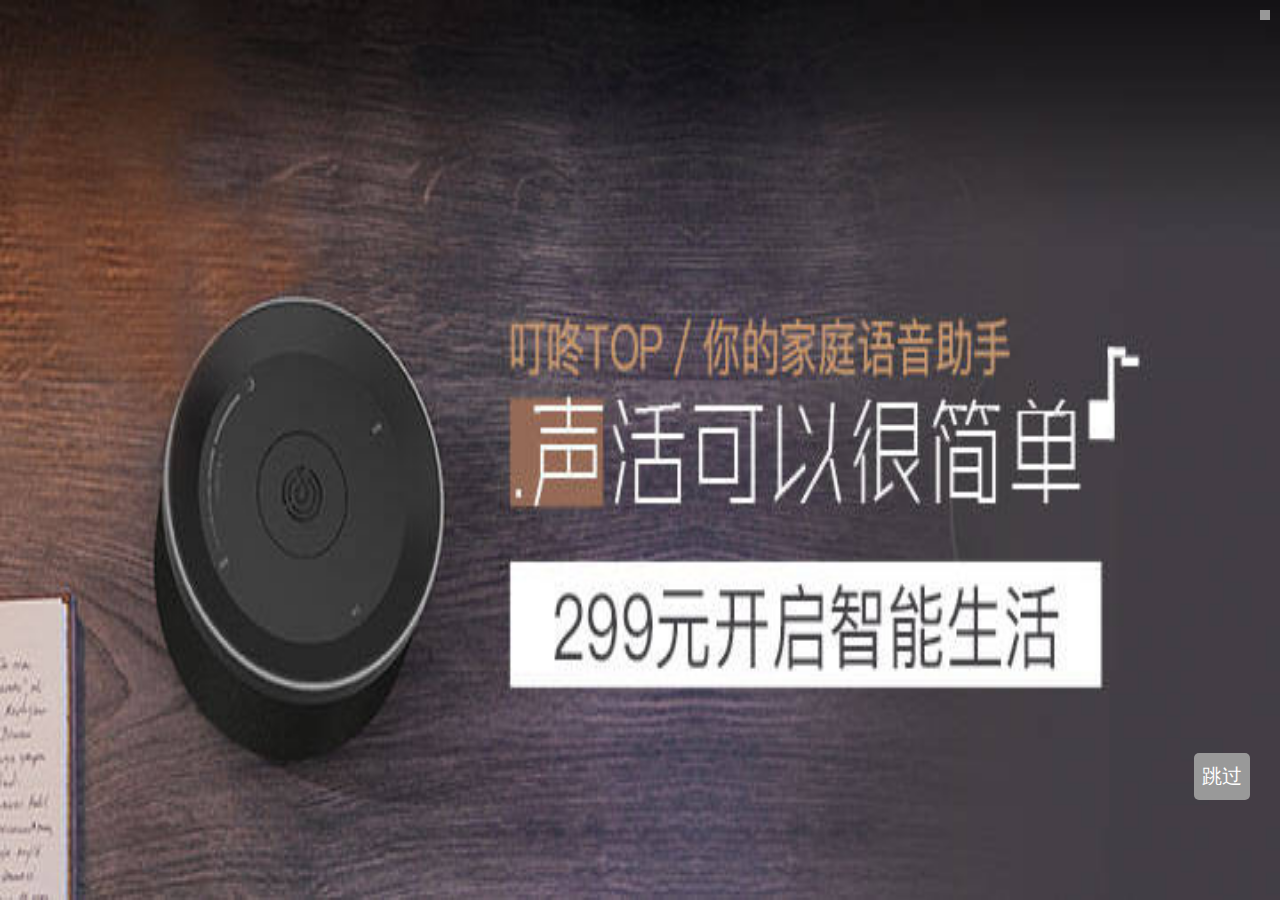
<file: home/index.html>
<!DOCTYPE html>
<html lang="en">
<head>
	<meta charset="utf-8">
	<meta name="viewport" content="maximum-scale=1.0,minimum-scale=1.0,user-scalable=0,width=device-width,initial-scale=1.0"/>
	<meta name="format-detection" content="telephone=no,email=no,date=no,address=no">
	<title>首页</title>
	<link rel="icon" type="image/x-icon" href="favicon.ico">
	<link rel="stylesheet" type="text/css" href="css/aui.css" />
	<link rel="stylesheet" type="text/css" href="css/jquery.mloading.css" />
	<link rel="stylesheet" href="css/mescroll.min.css">
	<link rel="stylesheet" href="css/mescroll-option.css">
	<link rel="stylesheet" type="text/css" href="css/aui-pull-refresh.css" />
	<style>
		header {
		}
		.aui-searchbar {
			background: transparent;
		}
		.aui-bar-nav .aui-searchbar-input {
			background-color: #ffffff;
		}
		.aui-bar-light .aui-searchbar-input {
			background-color: #f5f5f5;
		}

		.bg-dark {
			background: #333333 !important;
		}
		.aui-slide-node img {
			width: 100%;
			height: 100%;
		}

		.aui-grid .aui-row-img-wt i { width:38px; height:38px; display:inline-block; margin:0 auto}
		.aui-col-xs-five{
			width: 20%;
		}
		.custom-small-font-8{
			transform: scale(0.80);
		}
		.advert{
			width: 100%;
			height: 100%;
			display: none;
			position: fixed;
			z-index: 10000;
		}
		.second{
			position: fixed;
			z-index: 10001;
			top:10px;
			right:10px;
			padding: 5px;
			background-color: #999999;
			color: #ffffff;
		}
		.tg{
			position: fixed;
			z-index: 10001;
			bottom:100px;
			right:30px;
			padding: 8px;
			background-color: #999999;
			color: #ffffff;
			border-radius: 5px;
		}
	</style>
	<link rel="stylesheet" href="css/aui-flex.css">
	<link rel="stylesheet" href="css/aui-slide.css">
</head>
<body class="aui-refresh-content" style="background-color:#f2f2f2;">
	<img src="image/banner1.jpg" class="advert">
	<span class="second"></span>
	<span class="tg">跳过</span>
	<div style="padding: 10px 10px 0 10px">
		<div id="aui-slide">
			<div class="aui-slide-wrap house-banner" >

			</div>
			<div class="aui-slide-page-wrap"><!--分页容器--></div>
		</div>
		<div id="aui-slide2">
			<div class="aui-slide-wrap" >
				<div class="aui-slide-node" style="background: #f2f2f2;">
					<div class="aui-grid" style="background: #f2f2f2;">
						<div class="aui-row aui-row-img-wt house-icon" >
							<!--<div class="aui-col-xs-five aui-flex-auto ">
								<i class="aui-iconfont "><img src="image/icon/index1.png" alt=""></i>
								<div class="aui-grid-label custom-small-font-8">餐饮美食</div>
							</div>
							<div class="aui-col-xs-five aui-flex-auto ">
								<i class="aui-iconfont "><img src="image/icon/index2.png" alt=""></i>
								<div class="aui-grid-label custom-small-font-8">休闲娱乐</div>
							</div>
							<div class="aui-col-xs-five aui-flex-auto ">
								<i class="aui-iconfont "><img src="image/icon/index3.png" alt=""></i>
								<div class="aui-grid-label custom-small-font-8">生活购物</div>
							</div>
							<div class="aui-col-xs-five aui-flex-auto ">
								<i class="aui-iconfont "><img src="image/icon/index4.png" alt=""></i>
								<div class="aui-grid-label custom-small-font-8">生鲜特产</div>
							</div>
							<div class="aui-col-xs-five aui-flex-auto ">
								<div class="aui-badge">88</div>
								<i class="aui-iconfont "><img src="image/icon/index5.png" alt=""></i>
								<div class="aui-grid-label custom-small-font-8">教育培训</div>
							</div>
							<div class="aui-col-xs-five aui-flex-auto">
								<i class="aui-iconfont "><img src="image/icon/index6.png" alt=""></i>
								<div class="aui-grid-label custom-small-font-8">房产租赁</div>
							</div>
							<div class="aui-col-xs-five aui-flex-auto ">
								<i class="aui-iconfont "><img src="image/icon/index7.png" alt=""></i>
								<div class="aui-grid-label custom-small-font-8">美容养护</div>
							</div>
							<div class="aui-col-xs-five aui-flex-auto ">
								<i class="aui-iconfont "><img src="image/icon/index8.png" alt=""></i>
								<div class="aui-grid-label custom-small-font-8">家居建材</div>
							</div>
							<div class="aui-col-xs-five aui-flex-auto ">
								<i class="aui-iconfont "><img src="image/icon/index9.png" alt=""></i>
								<div class="aui-grid-label custom-small-font-8">社区二手</div>
							</div>
							<div class="aui-col-xs-five aui-flex-auto ">
								<div class="aui-badge">88</div>
								<i class="aui-iconfont "><img src="image/icon/index10.png" alt=""></i>
								<div class="aui-grid-label custom-small-font-8">家政服务</div>
							</div>-->
						</div>
					</div>
				</div>
			</div>
		</div>
	</div>
	<section class="aui-content aui-border-t " style="background-color: #fff;">
		<div class="aui-flex-col aui-flex-center aui-border-tb">
			<img class="index_banner" src="image/banner3.jpg"  style="height: 60px;width: 100%;">
		</div>
	</section>
	<div style=" background:#efefef"></div>
	<div class="aui-card-list-content aui-border-b aui-border-t aui-padded-10 ">
		<ul class="aui-list aui-media-list text-banner">
			<li class="aui-list-item" style="margin-bottom: 10px">
				<a href="">
					<div class="aui-media-list-item-inner">
						<div class="aui-list-item-inner">
							<div class="aui-list-item-text">
								<div class="aui-info-item aui-font-size-12">正在加载...</div>
							</div>
						</div>
					</div>
				</a>
			</li>
		</ul>
	</div>

</body>
<script type="text/javascript" src="script/api.js" ></script>
<script src="script/aui-pull-refresh.js"></script>
<script type="text/javascript" src="script/aui-tab.js" ></script>
<script type="text/javascript" src="script/aui-slide.js"></script>
<script type="text/javascript" src="script/jquery.js"></script>
<script type="text/javascript" src="script/config.js"></script>
<script type="text/javascript" src="script/jquery.mloading.js"></script>
<script type="text/javascript" src="script/aui-toast.js" ></script>
<script type="text/javascript" src="script/scroll.js" ></script>
<script type="text/javascript">
	$(function () {
	/*
   * 智慧商圈
   * 广告
   * */
	var banner="";
	var house_banner=$(".house-banner");
	$.ajax({
		async:false,
		cache:false,
		type: 'get',
		dataType : "json",
		url: dataServiceLocation+"/api/ad/lunbo",
		error: function () {
			alert('请求失败');
		},
		success:function(data) {
			console.log(data);
			$.each(data,function (i,item) {
				var image = dataServiceLocation+"/"+item;
				banner +="<div class='aui-slide-node bg-dark'>"
					+"<img src='"+image+"' />"
					+"</div>";
			});
			house_banner.append(banner);
		}
	});
	/**
	 * 首页广告图
	 **/
        var index_banner=$(".index_banner");
        $.ajax({
            async:false,
            cache:false,
            type: 'get',
            dataType : "json",
            url: dataServiceLocation+"/api/ad/list/1",
            error: function () {
                alert('请求失败');
            },
            success:function(data) {
                console.log(data[0].img);
                var image = dataServiceLocation+"/"+data[0].img;
                index_banner.attr('src',image)
            }
        })

	var advert = sessionStorage.getItem("advert");
	if(advert == ''||advert==null){
		$(".advert").show();
        var second = 5;
		var s= setInterval(function () {
            $(".second").text(second);
            second--;
            if(second==0){
                clearInterval(s);
            }
            console.log(second);
        },1000);
        setTimeout(function () {
            $(".advert").hide();
            $(".second").hide();
            $(".tg").hide();
            sessionStorage.setItem("advert","1");
        },5000);

	}else if(advert=='1'){
        $(".advert").hide();
        $(".second").hide();
        $(".tg").hide();
	}

	$(".tg").on('click',function () {
        $(".advert").hide();
        $(".second").hide();
        $(".tg").hide();
    });

    showDefault('loading');
    var slide = new auiSlide({
        container:document.getElementById("aui-slide"),
        "height":180,
        "speed":300,
        "autoPlay":5000, //自动播放时间
        "pageShow":true,
        "loop":true,
        "pageStyle":'dot',
        'dotPosition':'center'
    })

    function currentFun(index) {
        console.log(index);
    }
    var slide2 = new auiSlide({
        container:document.getElementById("aui-slide2"),
        "height":170,
        "autoPlay":0, //自动播放
        "pageShow":true,
        "loop":true,
        "pageStyle":'dot',
        'dotPosition':'center'
    });
    /**
	 *刷新整个页面
	 **/
     var pullRefresh = new auiPullToRefresh({
        container: document.querySelector('.aui-refresh-content'),
        triggerDistance: 100
    },function(ret){
        if(ret.status=="success"){
            setTimeout(function(){
                var wrap = document.getElementById("aui-list-notice")
    pullRefresh.cancelLoading(); //刷新成功后调用此方法隐藏
    },1500)
    }
    });

    /*
    * 智慧商圈
    * 子类
    * */
    var icon="";
    var house_icon=$(".house-icon");
		$.ajax({
			async:false,
			cache:false,
			type: 'get',
			dataType : "json",
			url: dataServiceLocation+"/api/business/sub",
			error: function () {
				alert('请求失败');
			},
			success:function(data) {
                toast.hide();
				console.log(data);
//				$('body').mLoading('hide');
				$.each(data,function (i,item) {
					var image = dataServiceLocation+"/"+item.icon;
					var title = item.name;
					icon +="<div class='aui-col-xs-five aui-flex-auto card_link' data-id='"+item.id+"'>"
					+"<a href='notice_list.html?title="+title+"&id="+item.id+"'>"
					+"<i class='aui-iconfont '><img src='"+image+"' alt=''></i>"
					+"<div class='aui-grid-label custom-small-font-8'>"+item.name+"</div>"
					+"</a></div>";
				})
				house_icon.empty().append(icon);
			}
		});

        /**
         * 文字广告
         */
        var tb="";
        var text_banner=$(".text-banner");
        $.ajax({
            async:false,
            cache:false,
            type: 'get',
            dataType : "json",
            url: dataServiceLocation+"/api/ad/text",
            error: function () {
                alert('请求失败');
            },
            success:function(data) {
                console.log(data);
                $.each(data,function (i,item) {
                    tb +="<li class='aui-list-item' style='margin-bottom: 10px'>"
                        +"<div class='aui-media-list-item-inner'>"
                        +"<div class='aui-list-item-inner'>"
                        +"<div class='aui-list-item-text'>"
                        +"<div class='aui-info-item aui-font-size-12'>"+item.text+"</div>"
                        +"</div></div></div>"
                        +"</li>";
                });
                text_banner.empty().append(tb);
            }
        })
    });
    window.onscroll = function () {
        //监听事件内容
        if (getScrollHeight() == getWindowHeight() + getDocumentTop()) {
            //当滚动条到底时,这里是触发内容
            showDefault('loading');
        }
    };

</script>

</html>
</file>
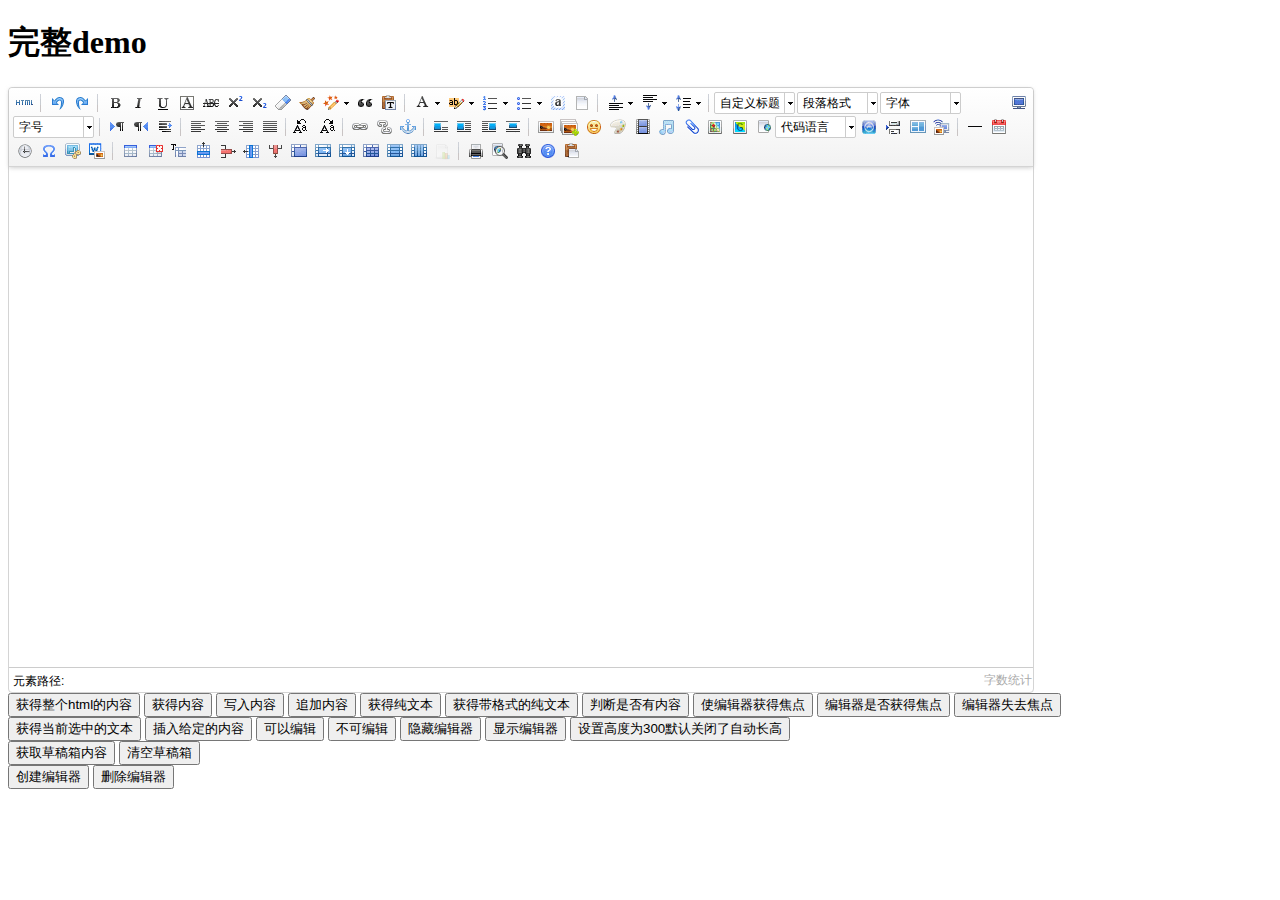
<file: resources/org/ueditor/index.html>
<!DOCTYPE HTML PUBLIC "-//W3C//DTD HTML 4.01 Transitional//EN"
        "http://www.w3.org/TR/html4/loose.dtd">
<html>
<head>
    <title>完整demo</title>
    <meta http-equiv="Content-Type" content="text/html;charset=utf-8"/>
    <script type="text/javascript" charset="utf-8" src="ueditor.config.js"></script>
    <script type="text/javascript" charset="utf-8" src="ueditor.all.min.js"> </script>
    <!--建议手动加在语言，避免在ie下有时因为加载语言失败导致编辑器加载失败-->
    <!--这里加载的语言文件会覆盖你在配置项目里添加的语言类型，比如你在配置项目里配置的是英文，这里加载的中文，那最后就是中文-->
    <script type="text/javascript" charset="utf-8" src="lang/zh-cn/zh-cn.js"></script>

    <style type="text/css">
        div{
            width:100%;
        }
    </style>
</head>
<body>
<div>
    <h1>完整demo</h1>
    <script id="editor" type="text/plain" style="width:1024px;height:500px;"></script>
</div>
<div id="btns">
    <div>
        <button onclick="getAllHtml()">获得整个html的内容</button>
        <button onclick="getContent()">获得内容</button>
        <button onclick="setContent()">写入内容</button>
        <button onclick="setContent(true)">追加内容</button>
        <button onclick="getContentTxt()">获得纯文本</button>
        <button onclick="getPlainTxt()">获得带格式的纯文本</button>
        <button onclick="hasContent()">判断是否有内容</button>
        <button onclick="setFocus()">使编辑器获得焦点</button>
        <button onmousedown="isFocus(event)">编辑器是否获得焦点</button>
        <button onmousedown="setblur(event)" >编辑器失去焦点</button>

    </div>
    <div>
        <button onclick="getText()">获得当前选中的文本</button>
        <button onclick="insertHtml()">插入给定的内容</button>
        <button id="enable" onclick="setEnabled()">可以编辑</button>
        <button onclick="setDisabled()">不可编辑</button>
        <button onclick=" UE.getEditor('editor').setHide()">隐藏编辑器</button>
        <button onclick=" UE.getEditor('editor').setShow()">显示编辑器</button>
        <button onclick=" UE.getEditor('editor').setHeight(300)">设置高度为300默认关闭了自动长高</button>
    </div>

    <div>
        <button onclick="getLocalData()" >获取草稿箱内容</button>
        <button onclick="clearLocalData()" >清空草稿箱</button>
    </div>

</div>
<div>
    <button onclick="createEditor()">
    创建编辑器</button>
    <button onclick="deleteEditor()">
    删除编辑器</button>
</div>

<script type="text/javascript">

    //实例化编辑器
    //建议使用工厂方法getEditor创建和引用编辑器实例，如果在某个闭包下引用该编辑器，直接调用UE.getEditor('editor')就能拿到相关的实例
    var ue = UE.getEditor('editor');


    function isFocus(e){
        alert(UE.getEditor('editor').isFocus());
        UE.dom.domUtils.preventDefault(e)
    }
    function setblur(e){
        UE.getEditor('editor').blur();
        UE.dom.domUtils.preventDefault(e)
    }
    function insertHtml() {
        var value = prompt('插入html代码', '');
        UE.getEditor('editor').execCommand('insertHtml', value)
    }
    function createEditor() {
        enableBtn();
        UE.getEditor('editor');
    }
    function getAllHtml() {
        alert(UE.getEditor('editor').getAllHtml())
    }
    function getContent() {
        var arr = [];
        arr.push("使用editor.getContent()方法可以获得编辑器的内容");
        arr.push("内容为：");
        arr.push(UE.getEditor('editor').getContent());
        alert(arr.join("\n"));
    }
    function getPlainTxt() {
        var arr = [];
        arr.push("使用editor.getPlainTxt()方法可以获得编辑器的带格式的纯文本内容");
        arr.push("内容为：");
        arr.push(UE.getEditor('editor').getPlainTxt());
        alert(arr.join('\n'))
    }
    function setContent(isAppendTo) {
        var arr = [];
        arr.push("使用editor.setContent('欢迎使用ueditor')方法可以设置编辑器的内容");
        UE.getEditor('editor').setContent('欢迎使用ueditor', isAppendTo);
        alert(arr.join("\n"));
    }
    function setDisabled() {
        UE.getEditor('editor').setDisabled('fullscreen');
        disableBtn("enable");
    }

    function setEnabled() {
        UE.getEditor('editor').setEnabled();
        enableBtn();
    }

    function getText() {
        //当你点击按钮时编辑区域已经失去了焦点，如果直接用getText将不会得到内容，所以要在选回来，然后取得内容
        var range = UE.getEditor('editor').selection.getRange();
        range.select();
        var txt = UE.getEditor('editor').selection.getText();
        alert(txt)
    }

    function getContentTxt() {
        var arr = [];
        arr.push("使用editor.getContentTxt()方法可以获得编辑器的纯文本内容");
        arr.push("编辑器的纯文本内容为：");
        arr.push(UE.getEditor('editor').getContentTxt());
        alert(arr.join("\n"));
    }
    function hasContent() {
        var arr = [];
        arr.push("使用editor.hasContents()方法判断编辑器里是否有内容");
        arr.push("判断结果为：");
        arr.push(UE.getEditor('editor').hasContents());
        alert(arr.join("\n"));
    }
    function setFocus() {
        UE.getEditor('editor').focus();
    }
    function deleteEditor() {
        disableBtn();
        UE.getEditor('editor').destroy();
    }
    function disableBtn(str) {
        var div = document.getElementById('btns');
        var btns = UE.dom.domUtils.getElementsByTagName(div, "button");
        for (var i = 0, btn; btn = btns[i++];) {
            if (btn.id == str) {
                UE.dom.domUtils.removeAttributes(btn, ["disabled"]);
            } else {
                btn.setAttribute("disabled", "true");
            }
        }
    }
    function enableBtn() {
        var div = document.getElementById('btns');
        var btns = UE.dom.domUtils.getElementsByTagName(div, "button");
        for (var i = 0, btn; btn = btns[i++];) {
            UE.dom.domUtils.removeAttributes(btn, ["disabled"]);
        }
    }

    function getLocalData () {
        alert(UE.getEditor('editor').execCommand( "getlocaldata" ));
    }

    function clearLocalData () {
        UE.getEditor('editor').execCommand( "clearlocaldata" );
        alert("已清空草稿箱")
    }
</script>
</body>
</html>
</file>
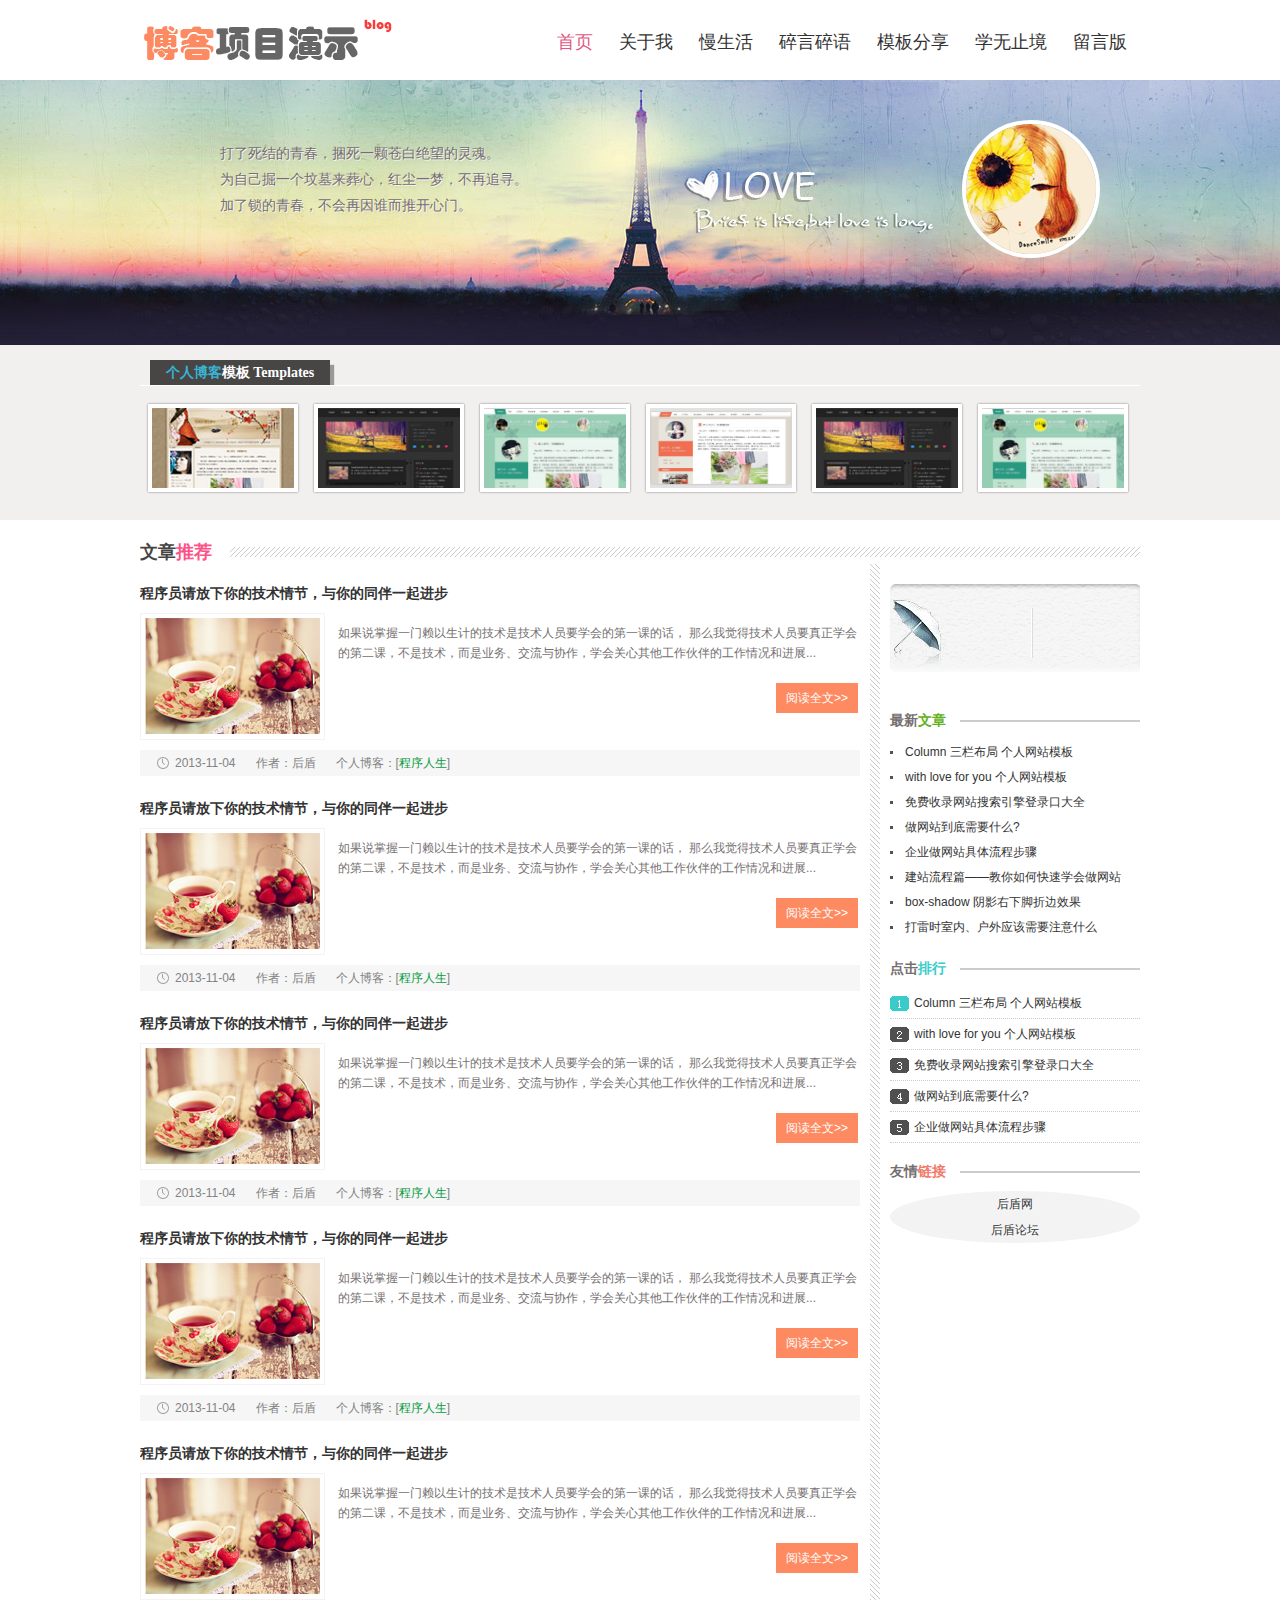
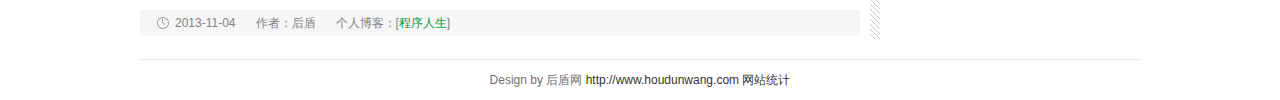
<file: resources/views/home/index.html>
﻿<!doctype html>
<html>
<head>
<meta charset="utf-8">
<title>后盾个人博客</title>
<meta name="keywords" content="个人博客模板,博客模板" />
<meta name="description" content="寻梦主题的个人博客模板，优雅、稳重、大气,低调。" />
<link href="css/base.css" rel="stylesheet">
<link href="css/index.css" rel="stylesheet">
<!--[if lt IE 9]>
<script src="js/modernizr.js"></script>
<![endif]-->
</head>
<body>
<header>
  <div id="logo"><a href="/"></a></div>
  <nav class="topnav" id="topnav"><a href="index.html"><span>首页</span><span class="en">Protal</span></a><a href="about.html"><span>关于我</span><span class="en">About</span></a><a href="newlist.html"><span>慢生活</span><span class="en">Life</span></a><a href="moodlist.html"><span>碎言碎语</span><span class="en">Doing</span></a><a href="share.html"><span>模板分享</span><span class="en">Share</span></a><a href="knowledge.html"><span>学无止境</span><span class="en">Learn</span></a><a href="book.html"><span>留言版</span><span class="en">Gustbook</span></a></nav>
  </nav>
</header>
<div class="banner">
  <section class="box">
    <ul class="texts">
      <p>打了死结的青春，捆死一颗苍白绝望的灵魂。</p>
      <p>为自己掘一个坟墓来葬心，红尘一梦，不再追寻。</p>
      <p>加了锁的青春，不会再因谁而推开心门。</p>
    </ul>
    <div class="avatar"><a href="#"><span>后盾</span></a> </div>
  </section>
</div>
<div class="template">
  <div class="box">
    <h3>
      <p><span>个人博客</span>模板 Templates</p>
    </h3>
    <ul>
      <li><a href="/"  target="_blank"><img src="images/01.jpg"></a><span>仿新浪博客风格·梅——古典个人博客模板</span></li>
      <li><a href="/" target="_blank"><img src="images/02.jpg"></a><span>黑色质感时间轴html5个人博客模板</span></li>
      <li><a href="/"  target="_blank"><img src="images/03.jpg"></a><span>Green绿色小清新的夏天-个人博客模板</span></li>
      <li><a href="/" target="_blank"><img src="images/04.jpg"></a><span>女生清新个人博客网站模板</span></li>
      <li><a href="/"  target="_blank"><img src="images/02.jpg"></a><span>黑色质感时间轴html5个人博客模板</span></li>
      <li><a href="/"  target="_blank"><img src="images/03.jpg"></a><span>Green绿色小清新的夏天-个人博客模板</span></li>
    </ul>
  </div>
</div>
<article>
  <h2 class="title_tj">
    <p>文章<span>推荐</span></p>
  </h2>
  <div class="bloglist left">
    <h3>程序员请放下你的技术情节，与你的同伴一起进步</h3>
    <figure><img src="images/001.png"></figure>
    <ul>
      <p>如果说掌握一门赖以生计的技术是技术人员要学会的第一课的话， 那么我觉得技术人员要真正学会的第二课，不是技术，而是业务、交流与协作，学会关心其他工作伙伴的工作情况和进展...</p>
      <a title="/" href="/" target="_blank" class="readmore">阅读全文>></a>
    </ul>
    <p class="dateview"><span>2013-11-04</span><span>作者：后盾</span><span>个人博客：[<a href="/news/life/">程序人生</a>]</span></p>
    <h3>程序员请放下你的技术情节，与你的同伴一起进步</h3>
    <figure><img src="images/001.png"></figure>
    <ul>
      <p>如果说掌握一门赖以生计的技术是技术人员要学会的第一课的话， 那么我觉得技术人员要真正学会的第二课，不是技术，而是业务、交流与协作，学会关心其他工作伙伴的工作情况和进展...</p>
      <a title="/" href="/" target="_blank" class="readmore">阅读全文>></a>
    </ul>
    <p class="dateview"><span>2013-11-04</span><span>作者：后盾</span><span>个人博客：[<a href="/news/life/">程序人生</a>]</span></p>
    <h3>程序员请放下你的技术情节，与你的同伴一起进步</h3>
    <figure><img src="images/001.png"></figure>
    <ul>
      <p>如果说掌握一门赖以生计的技术是技术人员要学会的第一课的话， 那么我觉得技术人员要真正学会的第二课，不是技术，而是业务、交流与协作，学会关心其他工作伙伴的工作情况和进展...</p>
      <a title="/" href="/" target="_blank" class="readmore">阅读全文>></a>
    </ul>
    <p class="dateview"><span>2013-11-04</span><span>作者：后盾</span><span>个人博客：[<a href="/news/life/">程序人生</a>]</span></p>
    <h3>程序员请放下你的技术情节，与你的同伴一起进步</h3>
    <figure><img src="images/001.png"></figure>
    <ul>
      <p>如果说掌握一门赖以生计的技术是技术人员要学会的第一课的话， 那么我觉得技术人员要真正学会的第二课，不是技术，而是业务、交流与协作，学会关心其他工作伙伴的工作情况和进展...</p>
      <a title="/" href="/" target="_blank" class="readmore">阅读全文>></a>
    </ul>
    <p class="dateview"><span>2013-11-04</span><span>作者：后盾</span><span>个人博客：[<a href="/news/life/">程序人生</a>]</span></p>
    <h3>程序员请放下你的技术情节，与你的同伴一起进步</h3>
    <figure><img src="images/001.png"></figure>
    <ul>
      <p>如果说掌握一门赖以生计的技术是技术人员要学会的第一课的话， 那么我觉得技术人员要真正学会的第二课，不是技术，而是业务、交流与协作，学会关心其他工作伙伴的工作情况和进展...</p>
      <a title="/" href="/" target="_blank" class="readmore">阅读全文>></a>
    </ul>
    <p class="dateview"><span>2013-11-04</span><span>作者：后盾</span><span>个人博客：[<a href="/news/life/">程序人生</a>]</span></p>
  </div>
  <aside class="right">
    <div class="weather"><iframe width="250" scrolling="no" height="60" frameborder="0" allowtransparency="true" src="http://i.tianqi.com/index.php?c=code&id=12&icon=1&num=1"></iframe></div>
    <div class="news">
    <h3>
      <p>最新<span>文章</span></p>
    </h3>
    <ul class="rank">
      <li><a href="/" title="Column 三栏布局 个人网站模板" target="_blank">Column 三栏布局 个人网站模板</a></li>
      <li><a href="/" title="with love for you 个人网站模板" target="_blank">with love for you 个人网站模板</a></li>
      <li><a href="/" title="免费收录网站搜索引擎登录口大全" target="_blank">免费收录网站搜索引擎登录口大全</a></li>
      <li><a href="/" title="做网站到底需要什么?" target="_blank">做网站到底需要什么?</a></li>
      <li><a href="/" title="企业做网站具体流程步骤" target="_blank">企业做网站具体流程步骤</a></li>
      <li><a href="/" title="建站流程篇——教你如何快速学会做网站" target="_blank">建站流程篇——教你如何快速学会做网站</a></li>
      <li><a href="/" title="box-shadow 阴影右下脚折边效果" target="_blank">box-shadow 阴影右下脚折边效果</a></li>
      <li><a href="/" title="打雷时室内、户外应该需要注意什么" target="_blank">打雷时室内、户外应该需要注意什么</a></li>
    </ul>
    <h3 class="ph">
      <p>点击<span>排行</span></p>
    </h3>
    <ul class="paih">
      <li><a href="/" title="Column 三栏布局 个人网站模板" target="_blank">Column 三栏布局 个人网站模板</a></li>
      <li><a href="/" title="withlove for you 个人网站模板" target="_blank">with love for you 个人网站模板</a></li>
      <li><a href="/" title="免费收录网站搜索引擎登录口大全" target="_blank">免费收录网站搜索引擎登录口大全</a></li>
      <li><a href="/" title="做网站到底需要什么?" target="_blank">做网站到底需要什么?</a></li>
      <li><a href="/" title="企业做网站具体流程步骤" target="_blank">企业做网站具体流程步骤</a></li>
    </ul>
    <h3 class="links">
      <p>友情<span>链接</span></p>
    </h3>
    <ul class="website">
      <li><a href="http://www.houdunwang.com">后盾网</a></li>
      <li><a href="http://bbs.houdunwang.com">后盾论坛</a></li>
    </ul> 
    </div>  
    <!-- Baidu Button BEGIN -->
    <div id="bdshare" class="bdshare_t bds_tools_32 get-codes-bdshare"><a class="bds_tsina"></a><a class="bds_qzone"></a><a class="bds_tqq"></a><a class="bds_renren"></a><span class="bds_more"></span><a class="shareCount"></a></div>
    <script type="text/javascript" id="bdshare_js" data="type=tools&amp;uid=6574585" ></script> 
    <script type="text/javascript" id="bdshell_js"></script> 
    <script type="text/javascript">
document.getElementById("bdshell_js").src = "http://bdimg.share.baidu.com/static/js/shell_v2.js?cdnversion=" + Math.ceil(new Date()/3600000)
</script> 
    <!-- Baidu Button END -->   
    </aside>
</article>
<footer>
  <p>Design by 后盾网 <a href="http://www.miitbeian.gov.cn/" target="_blank">http://www.houdunwang.com</a> <a href="/">网站统计</a></p>
</footer>
<script src="js/silder.js"></script>
</body>
</html>
</file>
<file: home/css/aui.css>
/*
 * =========================================================================
 * =========================================================================
 */
 /*初始化类*/
@charset "UTF-8";
html{
	font-family: "Helvetica Neue", Helvetica, sans-serif;
	font-size: 20px;
}
html,body {
	-webkit-touch-callout:none;
	-webkit-text-size-adjust:none;
	-webkit-tap-highlight-color:rgba(0, 0, 0, 0);
	-webkit-user-select:none;
	width: 100%;
}
body {
	line-height: 1.5;
	font-size: 0.8rem;
	color: #212121;
	background-color: #f5f5f5;
	outline: 0;
}
html,body,header,section,footer,div,ul,ol,li,img,a,span,em,del,legend,center,strong,var,fieldset,form,label,dl,dt,dd,cite,input,hr,time,mark,code,figcaption,figure,textarea,h1,h2,h3,h4,h5,h6,p{
	margin:0;
	border:0;
	padding:0;
	font-style:normal;
}
* {
	-webkit-box-sizing: border-box;
	      	box-sizing: border-box;
	-webkit-user-select: none;
	-webkit-tap-highlight-color: transparent;
	outline: none;
}
@media only screen and (min-width: 400px) {
	html {
		font-size: 21.33333333px !important;
	}
}
@media only screen and (min-width: 414px) {
	html {
		font-size: 21px !important;
	}
}
@media only screen and (min-width: 480px) {
	html {
		font-size: 25.6px !important;
	}
}
ul, li {
	list-style: none;
}
p {
	font-size:11px;
	color: #757575;
}
a {
	color: #0062cc;
	text-decoration: none;
	background-color: transparent;
}
textarea {
	overflow: hidden;
	resize: none;
}
button {
	overflow: visible;
}
button,select {
	text-transform: none;
}
button,input,select,textarea {
	font: inherit;
	color: inherit;
}
/*自动隐藏文字*/
.aui-ellipsis-1 {
	overflow: hidden;
	white-space: nowrap;
	text-overflow: ellipsis;
}
.aui-ellipsis {
	display: -webkit-box;
	overflow: hidden;
	text-overflow: ellipsis;
	word-wrap: break-word;
	word-break: break-all;
	white-space: normal !important;
	-webkit-line-clamp: 1;
	-webkit-box-orient: vertical;
}
.aui-ellipsis-2 {
	display: -webkit-box;
	overflow: hidden;
	text-overflow: ellipsis;
	word-wrap: break-word;
	word-break: break-all;
	white-space: normal !important;
	-webkit-line-clamp: 2;
	-webkit-box-orient: vertical;
}
/*水平线*/
.aui-hr {
	width: 100%;
	position: relative;
	border-top: 1px solid #dddddd;
	height: 1px;
}
@media screen and (-webkit-min-device-pixel-ratio:1.5) {
	.aui-hr{
		border: none;
        background-size: 100% 1px;
		background-repeat: no-repeat;
		background-position: top;
        background-image: linear-gradient(0,#dddddd,#dddddd 50%,transparent 50%);
        background-image: -webkit-linear-gradient(90deg,#dddddd,#dddddd 50%,transparent 50%);
	}
}
/*内外边距类*/
.aui-padded-0 {
	padding: 0 !important;
}
.aui-padded-5 {
	padding: 0.25rem !important;
}
.aui-padded-10 {
	padding: 0.5rem !important;
}
.aui-padded-15 {
	padding: 0.75rem !important;
}
.aui-padded-t-0 {
	padding-top: 0 !important;
}
.aui-padded-t-5 {
	padding-top: 0.25rem !important;
}
.aui-padded-t-10 {
	padding-top: 0.5rem !important;
}
.aui-padded-t-15 {
	padding-top: 0.75rem !important;
}
.aui-padded-b-0 {
	padding-bottom: 0 !important;
}
.aui-padded-b-5 {
	padding-bottom: 0.25rem !important;
}
.aui-padded-b-10 {
	padding-bottom: 0.5rem !important;
}
.aui-padded-b-15 {
	padding-bottom: 0.75rem !important;
}
.aui-padded-l-0 {
	padding-left: 0 !important;
}
.aui-padded-l-5 {
	padding-left: 0.25rem !important;
}
.aui-padded-l-10 {
	padding-left: 0.5rem !important;
}
.aui-padded-l-15 {
	padding-left: 0.75rem !important;
}
.aui-padded-r-0 {
	padding-right: 0 !important;
}
.aui-padded-r-5 {
	padding-right: 0.25rem !important;
}
.aui-padded-r-10 {
	padding-right: 0.5rem !important;
}
.aui-padded-r-15 {
	padding-right: 0.75rem !important;
}
.aui-margin-0 {
	margin: 0 !important;
}
.aui-margin-5 {
	margin: 0.25rem !important;
}
.aui-margin-10 {
	margin: 0.5rem !important;
}
.aui-margin-15 {
	margin: 0.75rem !important;
}
.aui-margin-t-0 {
	margin-top: 0.25rem !important;
}
.aui-margin-t-5 {
	margin-top: 0 !important;
}
.aui-margin-t-10 {
	margin-top: 0.5rem !important;
}
.aui-margin-t-15 {
	margin-top: 0.75rem !important;
}
.aui-margin-b-0 {
	margin-bottom: 0 !important;
}
.aui-margin-b-5 {
	margin-bottom: 0.25rem !important;
}
.aui-margin-b-10 {
	margin-bottom: 0.5rem !important;
}
.aui-margin-b-15 {
	margin-bottom: 0.75rem !important;
}
.aui-margin-l-0 {
	margin-left: 0 !important;
}
.aui-margin-l-5 {
	font-size:16px;
	color:#f23030;
	font-weight:600;
}
.aui-margin-l-10 {
	margin-left: 0.5rem !important;
}
.aui-margin-l-15 {
	margin-left: 0.75rem !important;
}
.aui-margin-r-0 {
	margin-right: 0 !important;
}
.aui-margin-r-5 {
	margin-right: 0.25rem !important;
}
.aui-margin-r-10 {
	margin-right: 0.5rem !important;
}
.aui-margin-r-15 {
	margin-right: 0.75rem !important;
}
.aui-clearfix {
	clear: both;
}
.aui-clearfix:before {
	display: table;
	content: " ";
}
.aui-clearfix:after {
	clear: both;
}
/*文字对齐*/
.aui-text-left {
	text-align: left !important;
}
.aui-text-center {
	text-align: center !important;
}
.aui-text-justify {
	text-align: justify !important;
}
.aui-text-right {
	text-align: right !important;
}
/*文字、背景颜色*/
h1,h2,h3,h4,h5,h6 {
	font-weight: 400;
}
h1 {
	font-size: 1.2rem;
}
h2 {
	font-size: 1rem;
}
h3 {
	font-size: 0.8rem;
}
h4 {
	font-size: 0.7rem;
}
h5 {
	font-size: 0.7rem;
	font-weight: normal;
	color: #757575;
}
h6 {
	font-size: 0.7rem;
	font-weight: normal;
	color: #757575;
}
h1 small,h2 small,h3 small,h4 small {
	font-weight: normal;
	line-height: 1;
	color: #757575;
}
h5 small,h6 small {
	font-weight: normal;
	line-height: 1;
	color: #757575;
}
h1 small,h2 small,h3 small {
	font-size: 65%;
}
h4 small,h5 small,h6 small {
	font-size: 75%;
}
img {
	max-width: 100%;
	display: block;
}
.aui-font-size-12 {
	font-size: 0.6rem !important;
}
.aui-font-size-14 {
	font-size: 0.7rem !important;
}
.aui-font-size-16 {
	font-size: 0.8rem !important;
}
.aui-font-size-18 {
	font-size: 14px !important;
	font-weight:normal;
}
.aui-font-size-20 {
	font-size: 1rem !important;
}
.aui-text-default {
	color: #212121 !important;
}
.aui-text-white {
	color: #ffffff !important;
}
.aui-text-primary {
	color: #00bcd4 !important;
}
.aui-text-success {
	color: #009688 !important;
}
.aui-text-info {
	color: #03a9f4 !important;
}
.aui-text-warning {
	color: #ffc107 !important;
}
.aui-text-danger {
	color: #e51c23 !important;
}
.aui-text-pink {
	color: #e91e63 !important;
}
.aui-text-purple {
	color: #673ab7 !important;
}
.aui-text-indigo {
	color: #3f51b5 !important;
}
.aui-bg-default {
	background-color: #f5f5f5 !important;
}
.aui-bg-primary {
	background-color: #00bcd4 !important;
}
.aui-bg-success {
	background-color: #009688 !important;
}
.aui-bg-info {
	background-color: #03a9f4 !important;
}
.aui-bg-warning {
	background-color: #f1c40f !important;
}
.aui-bg-danger {
	background-color: #f34347 !important;
}
.aui-bg-pink {
	background-color: #e91e63 !important;
}
.aui-bg-purple {
	background-color: #673ab7 !important;
}
.aui-bg-indigo {
	background-color: #3f51b5 !important;
}
/*警告、成功颜色*/
.aui-warning,
.aui-warning label,
.aui-warning .aui-input,
.aui-warning .aui-iconfont {
	color: #e51c23 !important;
}
.aui-success,
.aui-success label,
.aui-success .aui-input,
.aui-success .aui-iconfont {
	color: #009688 !important;
}
/*对齐,显示，隐藏等*/
.aui-pull-right {
	float: right !important;
}
.aui-pull-left {
	float: left !important;
}
.aui-hide {
	display: none !important;
}
.aui-show {
	display: block !important;
}
.aui-invisible {
	visibility: hidden;
}
.aui-inline {
	display: inline-block;
	vertical-align: top;
}
.aui-mask {
    position: fixed;
    width: 100%;
    height: 100%;
    top: 0;
    left: 0;
    background: rgba(0, 0, 0, 0.3);
    opacity: 0;
    z-index: 11;
    visibility: hidden;
    -webkit-transition: opacity .3s,-webkit-transform .3s;
    transition: opacity .3s,transform .3s;
}
.aui-mask.aui-mask-in {
	visibility: visible;
  	opacity: 1;
}
.aui-mask.aui-mask-out {
	opacity: 0;
}
img.aui-img-round {
	border-radius: 50%;
}
/*基本容器*/
.aui-content {
	-webkit-overflow-scrolling: touch;
	overflow-x: hidden;
	word-break: break-all;
}
.aui-content-padded {
  	margin: 0.75rem;
  	position: relative;
  	word-break: break-all;
  	-webkit-overflow-scrolling: touch;
}
/*栅格类*/
.aui-row {
	overflow: hidden;
	margin: 0;
}
.aui-row-padded {
	margin-left: -0.125rem;
	margin-right: -0.125rem;
}
.aui-row-padded [class*=aui-col-xs-] {
	padding: 0.125rem;
}
.aui-col-xs-1,.aui-col-xs-2,.aui-col-xs-3,.aui-col-xs-4,.aui-col-xs-5,.aui-col-xs-6,.aui-col-xs-7,.aui-col-xs-8,.aui-col-xs-9,.aui-col-xs-10,.aui-col-xs-11,.aui-col-5 {
	position: relative;
	float: left;
}
.aui-col-xs-12 {
	width: 100%;
	position: relative;
}
.aui-col-xs-11 {
	width: 91.66666667%;
}
.aui-col-xs-10 {
	width: 83.33333333%;
}
.aui-col-xs-9 {
	width: 75%;
}
.aui-col-xs-8 {
	width: 66.66666667%;
}
.aui-col-xs-7 {
	width: 58.33333333%;
}
.aui-col-xs-6 {
	width: 50%;
}
.aui-col-xs-5 {
	width: 41.66666667%;
}
.aui-col-xs-4 {
	width: 33.33333333%;
}
.aui-col-xs-3 {
	width: 25%;
}
.aui-col-xs-2 {
	width: 16.66666667%;
}
.aui-col-xs-1 {
	width: 8.33333333%;
}
.aui-col-5 {
	width: 20%;
}
/*标签*/
.aui-label {
	display: inline-block;
	padding: 0.2em 0.25em;
	font-size: 0.6rem;
	line-height: 1;
	color: #616161;
    background-color: #dddddd;
	text-align: center;
	white-space: nowrap;
	vertical-align: middle;
	border-radius: 0.15em;
	position: relative;
}

.aui-label-primary {
	color: #ffffff;
	background-color: #00bcd4;
}
.aui-label-success {
	color: #ffffff;
	background-color: #009688;
}
.aui-label-info {
  color: #ffffff;
  background-color: #03a9f4;
}
.aui-label-warning {
	color: #ffffff;
	background-color: #ffc107;
}
.aui-label-danger {
	color: #ffffff;
	background-color: #e51c23;
}
.aui-label-outlined {
	background-color: transparent;
	position: relative;
}
.aui-label-outlined:after {
    -webkit-border-radius: 2px;
    border-radius: 2px;
    height: 200%;
    content: '';
    width: 200%;
	border: 1px solid #d9d9d9;
    position: absolute;
    top: -1px;
    left: -1px;
    transform: scale(0.5);
    -webkit-transform: scale(0.5);
    transform-origin: 0 0;
    -webkit-transform-origin: 0 0;
    z-index: 1;
}
.aui-label-outlined.aui-label-primary,
.aui-label-outlined.aui-label-primary:after {
	color: #00bcd4;
	border-color: #00bcd4;
}
.aui-label-outlined.aui-label-success,
.aui-label-outlined.aui-label-success:after {
	color: #009688;
	border-color: #009688;
}
.aui-label-outlined.aui-label-info,
.aui-label-outlined.aui-label-info:after {
  	color: #03a9f4;
  	border-color: #03a9f4;
}
.aui-label-outlined.aui-label-warning,
.aui-label-outlined.aui-label-warning:after {
	color: #ffc107;
	border-color: #ffc107;
}
.aui-label-outlined.aui-label-danger,
.aui-label-outlined.aui-label-danger:after {
	color: #e51c23;
	border-color: #e51c23;
}
.aui-label .aui-iconfont {
	font-size: 0.6rem;
}
/*角标*/
.aui-badge {
	display: inline-block;
	width: auto;
	text-align: center;
	min-width: 0.8rem;
	height: 0.8rem;
    line-height: 0.8rem;
    padding: 0 0.2rem;
    font-size: 0.6rem;
    color: #ffffff;
    background-color: #ff2600;
    border-radius: 0.4rem;
    position: absolute;
    top: 0.2rem;
    left: 60%;
    z-index: 99;
}
.aui-dot {
	display: inline-block;
    width: 0.4rem;
    height: 0.4rem;
    background: #ff2600;
    border-radius: 0.5rem;
    position: absolute;
    top: 0.3rem;
    right: 20%;
    z-index: 99;
}
/*按钮样式*/
button, .aui-btn {
	position: relative;
	display: inline-block;
	font-size: 0.7rem;
	font-weight: 400;
	font-family: inherit;
	text-decoration: none;
	text-align: center;
	margin: 0;
	background: #dddddd;
	padding: 0 0.6rem;
	height: 1.5rem;
	line-height: 1.5rem;
	border-radius: 0.2rem;
	white-space: nowrap;
	text-overflow: ellipsis;
	vertical-align: middle;
	-webkit-box-sizing: border-box;
			box-sizing: border-box;
	-webkit-user-select: none;
	      	user-select: none;
}
.aui-btn:active {
	color: #212121;
	background-color: #bdbdbd;
}
.aui-btn-primary {
	color: #ffffff;
	background-color: #00bcd4;
}
.aui-btn-primary.aui-active, .aui-btn-primary:active {
	color: #ffffff;
	background-color: #00acc1;
}
.aui-btn-success {
	color: #ffffff;
	background-color: #009688;
}
.aui-btn-success.aui-active, .aui-btn-success:active {
	color: #fff;
	background-color: #00897b;
}
.aui-btn-info {
	color: #ffffff !important;
	background-color: #03a9f4 !important;
}
.aui-btn-info.aui-active, .aui-btn-info:active {
	color: #fff !important;
	background-color: #039be5 !important;
}
.aui-btn-warning {
	color: #ffffff !important;
	background-color: #ffc107 !important;
}
.aui-btn-warning.aui-active, .aui-btn-warning:active {
	color: #ffffff !important;
	background-color: #ffb300 !important;
}
.aui-btn-danger {
	color: #ffffff !important;
	background-color: #e51c23 !important;
}
.aui-btn-danger.aui-active, .aui-btn-danger:active {
	color: #ffffff !important;
	background-color: #dd191b !important;
}
.aui-btn-block {
	display: block;
	width: 100%;
	height: 2.5rem;
	line-height: 2.55rem;
	margin-bottom: 0;
	font-size: 0.9rem;
}
.aui-btn-block.aui-btn-sm {
	font-size: 0.7rem;
	height: 1.8rem;
	line-height: 1.85rem;
}
.aui-btn .aui-iconfont, .aui-btn-block .aui-iconfont {
	margin-right: 0.3rem;
}
.aui-btn .aui-badge, .aui-btn-block .aui-badge {
	margin-left: 0.3rem;
}
.aui-btn-outlined {
	background: transparent !important;
	border: 1px solid #bdbdbd;
}
.aui-btn-outlined:active {
	background: transparent !important;
}
.aui-btn-default.aui-btn-outlined {
	color: #bdc3c7 !important;
	border: 1px solid #dcdcdc !important;
}
.aui-btn-primary.aui-btn-outlined {
	color: #00bcd4 !important;
	border: 1px solid #00bcd4 !important;
}
.aui-btn-success.aui-btn-outlined {
	color: #009688 !important;
	border: 1px solid #009688 !important;
}
.aui-btn-info.aui-btn-outlined {
	color: #03a9f4 !important;
	border: 1px solid #03a9f4 !important;
}
.aui-btn-warning.aui-btn-outlined {
	color: #ffc107 !important;
	border: 1px solid #ffc107 !important;
}
.aui-btn-danger.aui-btn-outlined {
	color: #e51c23 !important;
	border: 1px solid #e51c23 !important;
}
/*
*表单类\输入框\radio\checkbox
**/
.aui-input,
input[type="text"],
input[type="password"],
input[type="search"],
input[type="email"],
input[type="tel"],
input[type="url"],
input[type="date"],
input[type="datetime-local"],
input[type="time"],
input[type="number"],
select,
textarea {
    border: none;
    background-color: transparent;
    border-radius: 0;
    box-shadow: none;
    display: block;
    padding: 0;
    margin: 0;
    width: 100%;
    height: 2.2rem;
    line-height: normal;
    color: #424242;
    font-size: 0.8rem;
    font-family: inherit;
    box-sizing: border-box;
    -webkit-user-select: text;
            user-select: text;
    -webkit-appearance: none;
            appearance: none;
}
input[type="search"]::-webkit-search-cancel-button {
	display: none;
}
.aui-scroll-x {
	position: relative;
	overflow-y: auto;
	-webkit-overflow-scrolling: touch;
}
.aui-scroll-y {
	position: relative;
	width: 100%;
	overflow-x: auto;
	-webkit-overflow-scrolling: touch;
}
::-webkit-scrollbar{
	width:0px;
}
/*列表*/
.aui-list {
    position: relative;
    font-size: 0.8rem;
    background-color: #ffffff;
    border-top: 1px solid #dddddd;
}
.aui-list .aui-content {
	overflow: hidden;
}
.aui-list.aui-list-noborder,
.aui-list.aui-list-noborder {
    border-top: none;
}
.aui-list .aui-list-header {
    background-color: #dddddd;
    color: #212121;
    position: relative;
    font-size: 0.6rem;
    padding: 0.4rem 0.75rem;
    -webkit-box-sizing: border-box;
    		box-sizing: border-box;
    display: -webkit-box;
    display: -webkit-flex;
    display: flex;
    -webkit-box-pack: justify;
    -webkit-justify-content: space-between;
    		justify-content: space-between;
    -webkit-box-align: center;
    -webkit-align-items: center;
    		align-items: center;
}
.aui-list .aui-list-item {
    /*list-style: none;*/
    margin: 0;
    padding: 0;
    padding-left: 0.75rem;
    color: #212121;
    border-bottom: 1px solid #dddddd;
    position: relative;
    min-height: 2.2rem;
    -webkit-box-sizing: border-box;
    		box-sizing: border-box;
    display: -webkit-box;
    display: -webkit-flex;
    display: flex;
    -webkit-box-pack: justify;
    -webkit-justify-content: space-between;
    		justify-content: space-between;
}
.aui-list.aui-list-noborder .aui-list-item:last-child {
    border-bottom: 0;
}
.aui-list .aui-list-item-inner {
    position: relative;
    min-height: 2.2rem;
	padding-right: 0.75rem;
    width: 100%;
    -webkit-box-sizing: border-box;
    		box-sizing: border-box;
    display: -webkit-box;
    display: -webkit-flex;
    display: flex;
    -webkit-box-flex: 1;
    -webkit-box-pack: justify;
    -webkit-justify-content: space-between;
			justify-content: space-between;
    -webkit-box-align: center;
    -webkit-align-items: center;
			align-items: center;
}

.aui-list .aui-list-item:active {
    background-color: #f5f5f5;
}
.aui-list .aui-list-item-text {
    font-size: 0.7rem;
    color: #757575;
    position: relative;
    -webkit-box-sizing: border-box;
    		box-sizing: border-box;
    display: -webkit-box;
    display: -webkit-flex;
    display: flex;
    -webkit-box-pack: justify;
    -webkit-justify-content: space-between;
            justify-content: space-between;
    -webkit-align-items: center;
    		align-items: center;
}
.aui-list .aui-list-item-title {
    font-size: 14px;
    position: relative;
    max-width: 100%;
    color: #212121;
	font-size: 13px;
	overflow: hidden;
	text-overflow: ellipsis;
	display: -webkit-box;
	-webkit-line-clamp: 2;
	-webkit-box-orient: vertical;
	color: #232326;
	margin-top: 5px;
	line-height: 22px;
	margin-bottom: 3px;
	padding: 0 4px;

}
.aui-list .aui-list-item-right,
.aui-list-item-title-row em {
	max-width: 50%;
	position: relative;
    font-size: 0.6rem;
    color: #757575;
    margin-left: 0.25rem;
}
.aui-list .aui-list-item-inner p {
    overflow: hidden;
}
.aui-list .aui-list-media-list {
    -webkit-box-orient: vertical;
    -webkit-box-direction: normal;
    -webkit-flex-direction: column;
            flex-direction: column;
}
.aui-media-list-item-inner {
	-webkit-box-sizing: border-box;
			box-sizing: border-box;
    display: -webkit-box;
    display: -webkit-flex;
    display: flex;
}
.aui-media-list .aui-list-item {
	display: block;
}
.aui-media-list .aui-list-item-inner {
	display: block;
	padding-top: 0.5rem;
    padding-bottom: 0.5rem;
}
.aui-media-list-item-inner + .aui-info {
	margin-right: 0.75rem;
}
.aui-list .aui-list-item-media {
	width: 4.5rem;
	position: relative;
    padding: 0.5rem 0;
    padding-right: 0.75rem;
    display: inherit;
    -webkit-flex-shrink: 0;
    		flex-shrink: 0;
    -webkit-flex-wrap: nowrap;
    		flex-wrap: nowrap;
    -webkit-box-align: center;
    -webkit-align-items: flex-start;
            align-items: flex-start;
}
.aui-list .aui-list-item-media img {
	width: 100%;
    display: block;
}
.aui-list .aui-list-item-media-list {
	margin-top: 0.25rem;
	padding-right: 0;
	display: block;
}
.aui-list [class*=aui-col-xs-] img{
    max-width: 100%;
    width: 100%;
    display: block;
}
.aui-list-item-middle .aui-list-item-inner:after {
	display: block;
}
.aui-list .aui-list-item-middle > .aui-list-item-media,
.aui-list .aui-list-item-middle > .aui-list-item-inner,
.aui-list .aui-list-item-middle > * {
    -webkit-box-align: center;
    		box-align: center;
    -webkit-align-items: center;
    		align-items: center;
}
.aui-list .aui-list-item-center > .aui-list-item-media,
.aui-list .aui-list-item-center > .aui-list-item-inner,
.aui-list .aui-list-item-center {
    -webkit-box-pack: center;
    -webkit-justify-content: center;
        	justify-content: center;
}
.aui-list .aui-list-item i.aui-iconfont {
    -webkit-align-self: center;
            align-self: center;
    font-size: 0.8rem;
}
.aui-list-item-inner.aui-list-item-arrow {
    overflow: hidden;
    padding-right: 1.5rem;
}
.aui-list-item-arrow:before {
    content: '';
    width: 0.4rem;
    height: 0.4rem;
    position: absolute;
    top: 50%;
    right: 0.75rem;
    margin-top: -0.2rem;
    background: transparent;
    border: 1px solid #dddddd;
    border-top: none;
    border-right: none;
    z-index: 2;
    -webkit-border-radius: 0;
            border-radius: 0;
    -webkit-transform: rotate(-135deg);
            transform: rotate(-135deg);
}
.aui-list-item.aui-list-item-arrow {
    padding-right: 0.75rem;
}
.aui-list label {
    line-height: 1.3rem;
}
.aui-list.aui-form-list .aui-list-item:active {
	background-color: #ffffff;
}
.aui-list.aui-form-list .aui-list-item-inner {
	-webkit-box-sizing: border-box;
    		box-sizing: border-box;
    display: -webkit-box;
    display: -webkit-flex;
    display: flex;
	padding: 0;
}
.aui-list .aui-list-item-label,
.aui-list .aui-list-item-label-icon {
	color: #212121;
    width: 35%;
    min-width: 1.5rem;
    margin: 0;
    padding: 0;
    padding-right: 0.25rem;
    line-height: 2.2rem;
    position: relative;
    overflow: hidden;
    white-space: nowrap;
    max-width: 100%;
    -webkit-box-sizing: border-box;
    		box-sizing: border-box;
    display: -webkit-box;
    display: -webkit-flex;
    display: flex;
    -webkit-align-items: center;
            align-items: center;
}
.aui-list .aui-list-item-label-icon {
    width: auto;
    padding-right: 0.75rem;
}
.aui-list .aui-list-item-input {
    width: 100%;
    padding: 0;
    padding-right: 0.75rem;
    -webkit-box-flex: 1;
            box-flex: 1;
    -webkit-flex-shrink: 1;
            flex-shrink: 1;
}
.aui-list.aui-select-list .aui-list-item:active {
	background-color: #ffffff;
}
.aui-list.aui-select-list .aui-list-item-inner {
    display: block;
    padding-top: 0.5rem;
    padding-bottom: 0.5rem;
    -webkit-align-self: stretch;
    		align-self: stretch;
}
.aui-list.aui-select-list .aui-list-item-label {
	width: auto;
	min-width: 2.2rem;
    padding: 0.5rem 0;
    padding-right: 0.75rem;
}
.aui-list.aui-form-list .aui-list-item-btn {
	padding: 0.75rem 0.75rem 0.75rem 0;
}
.aui-list textarea {
    overflow: auto;
    margin: 0.5rem 0;
    height: 3rem;
    line-height: 1rem;
    resize: none;
}
.aui-list .aui-list-item-right .aui-badge,
.aui-list .aui-list-item-right .aui-dot {
	display: inherit;
}
@media screen and (-webkit-min-device-pixel-ratio:1.5) {
	.aui-list {
		border: none;
        background-size: 100% 1px;
		background-repeat: no-repeat;
		background-position: top;
        background-image: linear-gradient(0,#dddddd,#dddddd 50%,transparent 50%);
	}
	.aui-list .aui-list-item {
		border: none;
        background-size: 100% 1px;
		background-repeat: no-repeat;
		background-position: bottom;
        background-image: linear-gradient(0,#dddddd,#dddddd 50%,transparent 50%);
        background-image: -webkit-linear-gradient(90deg,#dddddd,#dddddd 50%,transparent 50%);
	}

	.aui-list.aui-list-in .aui-list-item {
		/*border: none;*/
        background-size: 100% 1px;
		background-repeat: no-repeat;
		background-position: 0.75rem bottom;
        background-image: linear-gradient(0,#dddddd,#dddddd 50%,transparent 50%);
        background-image: -webkit-linear-gradient(90deg,#dddddd,#dddddd 50%,transparent 50%);
	}
	.aui-list.aui-list-in .aui-list-item:last-child {
		background-position: bottom;
	}
	.aui-list.aui-list-noborder,
	.aui-list.aui-list-noborder .aui-list-item:last-child {
		border: none;
        background-size: 100% 0;
        background-image: none;
	}
}
/*tab切换类*/
.aui-tab {
	position: relative;
    background-color: #ffffff;
    display: -webkit-box;
    display: -webkit-flex;
    display: flex;
    -webkit-flex-wrap: nowrap;
            flex-wrap: nowrap;
    -webkit-align-self: center;
            align-self: center;
}
.aui-tab-item {
    width: 100%;
    height: 2.2rem;
    line-height: 2.2rem;
    position: relative;
    font-size: 0.7rem;
    text-align: center;
    color: #212121;
    margin-left: -1px;
    -webkit-box-flex: 1;
            box-flex: 1;
}
.aui-tab-item.aui-active {
    color: #039be5;
    border-bottom: 2px solid #039be5;
}
/*卡片列表布局*/
.aui-card-list {
	position: relative;
    margin-bottom: 0.75rem;
    background: #ffffff;
}
.aui-card-list-header,
.aui-card-list-footer {
	position: relative;
	min-height: 2.2rem;
    padding: 0.5rem 0.75rem;
    -webkit-box-sizing: border-box;
    		box-sizing: border-box;
    display: -webkit-box;
    display: -webkit-flex;
    display: flex;
    -webkit-box-pack: justify;
    -webkit-justify-content: space-between;
    		justify-content: space-between;
    -webkit-box-align: center;
    -webkit-align-items: center;
    		align-items: center;
}
.aui-card-list-header {
	font-size: 0.8rem;
	color: #212121;
}
.aui-card-list-header.aui-card-list-user {
	display: block;
}
.aui-card-list-user-avatar {
	width: 2rem;
	float: left;
	margin-right: 0.5rem;
}
.aui-card-list-user-avatar img {
	width: 100%;
	display: block;
}
.aui-card-list-user-name {
	color: #212121;
	position: relative;
	font-size: 0.7rem;
	-webkit-box-sizing: border-box;
			box-sizing: border-box;
    display: -webkit-box;
    display: -webkit-flex;
    display: flex;
    -webkit-box-pack: justify;
    -webkit-justify-content: space-between;
    		justify-content: space-between;
    -webkit-box-align: center;
    -webkit-align-items: center;
    		align-items: center;
}
.aui-card-list-user-name > *,
.aui-card-list-user-name small {
	position: relative;
}
.aui-card-list-user-name small {
	color: #757575;
}
.aui-card-list-user-info {
	color: #757575;
	font-size: 0.6rem;
}
.aui-card-list-content {
	position: relative;
}
.aui-card-list-content-padded {
	position: relative;
	padding: 0.5rem 0.75rem;
}
.aui-card-list-content,
.aui-card-list-content-padded {
	word-break: break-all;
	font-size: 0.7rem;
	color: #212121;
}
.aui-card-list-content img,
.aui-card-list-content-padded img {
	width: 100%;
	display: block;
}
.aui-card-list-footer {
	font-size: 0.7rem;
	color: #757575;
}
.aui-card-list-footer > * {
	position: relative;
}
.aui-card-list-footer.aui-text-center {
	display: -webkit-box;
    display: -webkit-flex;
    display: flex;
	-webkit-box-pack: center;
    box-pack: center;
    -webkit-justify-content: center;
    justify-content: center;
}
.aui-card-list-footer .aui-iconfont {
	font-size: 0.9rem;
}
/*宫格布局*/
.aui-grid {
	width: 100%;
	background-color: #ffffff;
	display: table;
	table-layout: fixed;
}
.aui-grid [class*=aui-col-] {
	display: table-cell;
	position: relative;
    text-align: center;
    vertical-align: middle;
    padding-top:10px;
	padding-bottom:10px;
}
.aui-grid [class*=aui-col-xs-]:active {
	background-color: #f5f5f5;
}
.aui-grid .aui-iconfont {
	position: relative;
    z-index: 20;
    top: 0;
    height: 1.4rem;
    font-size: 1.4rem;
    line-height: 1.4rem;
}
.aui-grid .aui-grid-label {
	display: block;
    font-size:12px;
    position: relative;
	color:#666666;

}
.aui-grid .aui-badge {
	position: absolute;
    top: 0.5rem;
    left: 60%;
    z-index: 99;
}
.aui-grid .aui-dot {
	position: absolute;
    top: 0.5rem;
    right: 20%;
    z-index: 99;
}
/*单选、多选、开关*/
.aui-radio,
.aui-checkbox {
    width: 1.2rem;
    height: 1.2rem;
    background-color: #ffffff;
    border: solid 1px #dddddd;
    -webkit-border-radius: 0.6rem;
    border-radius: 0.6rem;
    font-size: 0.8rem;
    margin: 0;
    padding: 0;
    position: relative;
    display: inline-block;
    vertical-align: top;
    cursor: default;
    -webkit-appearance: none;
    -webkit-user-select: none;
            user-select: none;
    -webkit-transition: background-color ease 0.1s;
            transition: background-color ease 0.1s;
}
.aui-checkbox {
    border-radius: 0.1rem;
}
.aui-radio:checked,
.aui-radio.aui-checked,
.aui-checkbox:checked,
.aui-checkbox.aui-checked {
    background-color: #03a9f4;
    border: solid 1px #03a9f4;
    text-align: center;
    background-clip: padding-box;
}
.aui-radio:checked:before,
.aui-radio.aui-checked:before,
.aui-checkbox:checked:before,
.aui-checkbox.aui-checked:before,
.aui-radio:checked:after,
.aui-radio.aui-checked:after,
.aui-checkbox:checked:after,
.aui-checkbox.aui-checked:after {
    content: '';
    width: 0.5rem;
    height: 0.3rem;
    position: absolute;
    top: 50%;
    left: 50%;
    margin-left: -0.25rem;
    margin-top: -0.25rem;
    background: transparent;
    border: 1px solid #ffffff;
    border-top: none;
    border-right: none;
    z-index: 2;
    -webkit-border-radius: 0;
            border-radius: 0;
    -webkit-transform: rotate(-45deg);
            transform: rotate(-45deg);
}
.aui-radio:disabled,
.aui-radio.aui-disabled,
.aui-checkbox:disabled,
.aui-checkbox.aui-disabled {
    background-color: #dddddd;
    border: solid 1px #dddddd;
}
.aui-radio:disabled:before,
.aui-radio.aui-disabled:before,
.aui-radio:disabled:after,
.aui-radio.aui-disabled:after,
.aui-checkbox:disabled:before,
.aui-checkbox.aui-disabled:before,
.aui-checkbox:disabled:after,
.aui-checkbox.aui-disabled:after {
    content: '';
    width: 0.5rem;
    height: 0.3rem;
    position: absolute;
    top: 50%;
    left: 50%;
    margin-left: -0.25rem;
    margin-top: -0.25rem;
    background: transparent;
    border: 1px solid #ffffff;
    border-top: none;
    border-right: none;
    z-index: 2;
    -webkit-border-radius: 0;
            border-radius: 0;
    -webkit-transform: rotate(-45deg);
            transform: rotate(-45deg);
}
.aui-switch {
    width: 2.3rem;
    height: 1.2rem;
    position: relative;
    vertical-align: top;
    border: 1px solid #dddddd;
    background-color: #dddddd;
    border-radius: 0.6rem;
    background-clip: content-box;
    display: inline-block;
    outline: none;
    -webkit-appearance: none;
            appearance: none;
    -webkit-user-select: none;
            user-select: none;
    -webkit-box-sizing: border-box;
            box-sizing: border-box;
    -webkit-background-clip: padding-box;
            background-clip: padding-box;
    -webkit-transition: all 0.2s linear;
            transition: all 0.2s linear;
}
.aui-switch:before {
    width: 1.1rem;
    height: 1.1rem;
    position: absolute;
    top: 0;
    left: 0;
    border-radius: 0.6rem;
    background-color: #fff;
    content: '';
    -webkit-transition: left 0.2s;
            transition: left 0.2s;
}
.aui-switch:checked {
    border-color: #03a9f4;
    background-color: #03a9f4;
}
.aui-switch:checked:before {
    left: 1.1rem;
}
/*导航栏*/
.aui-bar {
	position: relative;
	top: 0;
	right: 0;
	left: 0;
	z-index: 10;
	width: 100%;
	min-height: 2.25rem;
	font-size: 0.9rem;
	text-align: center;
	display: table;
}
.aui-bar-nav {
	top: 0;
	line-height: 2.25rem;
	background-color: #f34347;
	color: #ffffff;
}
.aui-title a {
	color: inherit;
}
.aui-bar-nav .aui-title {
	font-size:16px;
	min-height: 2.25rem;
	line-height: 2.25rem;
	position: absolute;
	margin: 0;
	text-align: center;
	white-space: nowrap;
	right: 5rem;
	left: 5rem;
	width: auto;
	overflow: hidden;
	text-overflow: ellipsis;
	z-index: 2;
}
.aui-bar-nav a {
	color: #ffffff;
}
.aui-bar-nav .aui-iconfont {
	position: relative;
	z-index: 20;
	font-size: 0.9rem;
	color: #ffffff;
	font-weight: 400;
	line-height: 2.25rem;
}
.aui-bar-nav .aui-pull-left {
	padding: 0 0.5rem;
	font-size: 0.8rem;
	font-weight: 400;
	z-index: 2;
	-webkit-box-sizing: border-box;
			box-sizing: border-box;
    display: -webkit-box;
    display: -webkit-flex;
    display: flex;
    -webkit-align-items: center;
            align-items: center;
}
.aui-bar-nav .aui-pull-right {
	padding: 0 0.5rem;
	font-size: 0.8rem;
	font-weight: 400;
	z-index: 2;
	-webkit-box-sizing: border-box;
			box-sizing: border-box;
    display: -webkit-box;
    display: -webkit-flex;
    display: flex;
    -webkit-align-items: center;
            align-items: center;
}
.aui-bar-nav .aui-btn {
	position: relative;
	z-index: 20;
	height: 2.25rem;
	line-height: 2.25rem;
	padding-top: 0;
	padding-bottom: 0;
	margin: 0;
	border-radius: 0.1rem;
	border-width: 0;
	background: transparent !important;
}
.aui-bar-nav .aui-btn.aui-btn-outlined {
	position: relative;
	padding: 0 0.15rem;
	margin: 0.5rem;
	height: 1.25rem;
	line-height: 1.25rem;
	border-width: 1px;
	background: transparent !important;
	border-color: #ffffff;
}
.aui-bar-nav .aui-btn:active {
	background: none;
}
.aui-bar-nav .aui-btn .aui-iconfont {
	font-size: 0.9rem;
	line-height: 1.25rem;
	padding: 0;
	margin: 0;
	color: #ffffff;
}
.aui-bar-light {
	color: #03a9f4;
	background-color: #ffffff;
	border-bottom: 1px solid #dddddd;
}
.aui-bar-nav.aui-bar-light .aui-iconfont {
	color: #03a9f4;
}
.aui-bar-nav.aui-bar-light .aui-btn-outlined {
	border-color: #03a9f4;
}
@media screen and (-webkit-min-device-pixel-ratio:1.5) {
	.aui-bar.aui-bar-light {
		border: none;
        background-size: 100% 1px;
		background-repeat: no-repeat;
		background-position: bottom;
        background-image: linear-gradient(0,#dddddd,#dddddd 50%,transparent 50%);
        background-image: -webkit-linear-gradient(90deg,#dddddd,#dddddd 50%,transparent 50%);
	}
}
/*底部切换栏*/

.aui-bar-tab-cl a {
	color:#757575;
}
.aui-bar-tab {
	position: fixed;
	top: auto;
	bottom: 0;
	table-layout: fixed;
	background-color: #f5f5f5;
	color: #757575;
}
.aui-bar-tab .aui-bar-tab-item {
	display: table-cell;
	position: relative;
    width: 1%;
    height: 2.5rem;
    text-align: center;
    vertical-align: middle;
	font-size:14px;
}
.aui-bar-tab .aui-active i{
	color: #f34347;

}
.aui-bar-tab .aui-active .aui-bar-tab-label a {

}
.aui-bar-tab .aui-active div{
	color: #f34347;
}

.aui-bar-tab .aui-active .aui-badge{ color:#fff}

.aui-bar-tab .aui-bar-tab-item .aui-iconfont {
	position: relative;
    z-index: 20;
    top: 0.1rem;
    height: 1.2rem;
    font-size: 1rem;
    line-height: 1rem;
}
.aui-bar-tab .aui-bar-tab-label {
	display: block;
    font-size:12px;
    position: relative;
}
.aui-bar-tab .aui-badge {
    position: absolute;
    top: 0.1rem;
    left: 55%;
    z-index: 99;
}
.aui-bar-tab .aui-dot {
    position: absolute;
    top: 0.1rem;
    right: 30%;
    z-index: 99;
}
/*按钮工具栏*/
.aui-bar-btn {
	position: relative;
    font-size: 0.7rem;
    display: table;
    white-space: nowrap;
    margin: 0 auto;
    padding: 0;
    border: none;
    width: 100%;
    min-height: 1.8rem;
}
.aui-bar-btn-item {
    display: table-cell;
    position: relative;
    width: 1%;
    line-height: 1.6rem;
    text-align: center;
    vertical-align: middle;
    border-radius: 0;
    position: relative;
    border-width: 1px;
    border-style: solid;
    border-color: #03a9f4;
    border-left-width: 0;
}
.aui-bar-btn .aui-input,
.aui-bar-btn input,
.aui-bar-btn select {
	padding-left: 0.25rem;
	padding-right: 0.25rem;
    height: 1.8rem;
}
.aui-bar-btn-sm {
    min-height: 1.3rem;
}
.aui-bar-btn.aui-bar-btn-sm  .aui-input,
.aui-bar-btn.aui-bar-btn-sm  input,
.aui-bar-btn.aui-bar-btn-sm  select {
    height: 1.2rem;
}
.aui-bar-btn-sm .aui-bar-btn-item {
    line-height: 1.3rem;
    font-size: 0.6rem;
}
.aui-bar-btn-item.aui-active {
    background-color: #03a9f4;
    color: #ffffff;
}
.aui-bar-btn-item:first-child {
    border-left-width: 1px;
    border-top-left-radius: 0.2rem;
    border-bottom-left-radius: 0.2rem;
}
.aui-bar-btn-item:last-child {
    border-top-right-radius: 0.2rem;
    border-bottom-right-radius: 0.2rem;
    border-left: 0px;
}
.aui-bar-btn.aui-bar-btn-full .aui-bar-btn-item:first-child {
    border-left-width: 0;
    border-top-left-radius: 0;
    border-bottom-left-radius: 0;
}
.aui-bar-btn.aui-bar-btn-full .aui-bar-btn-item:last-child {
    border-right-width: 0;
    border-top-right-radius: 0;
    border-bottom-right-radius: 0;
}
.aui-bar-btn.aui-bar-btn-round .aui-bar-btn-item:first-child {
    border-top-left-radius: 1.5rem;
    border-bottom-left-radius: 1.5rem;
}
.aui-bar-btn.aui-bar-btn-round .aui-bar-btn-item:last-child {
    border-top-right-radius: 1.5rem;
    border-bottom-right-radius: 1.5rem;
}
.aui-bar-nav .aui-bar-btn {
	margin-top: 0.45rem;
	margin-bottom: 0.4rem;
    min-height: 1.3rem;
}
.aui-bar-nav .aui-bar-btn-item {
    line-height: 1.3rem;
    border-color: #ffffff;
}
.aui-bar-nav .aui-bar-btn-item.aui-active {
    background-color: #ffffff;
    color: #03a9f4;
}
.aui-bar-nav.aui-bar-light .aui-bar-btn-item {
    border-color: #03a9f4;
}
.aui-bar-nav.aui-bar-light .aui-bar-btn-item.aui-active {
    background-color: #03a9f4;
    color: #ffffff;
}
.aui-bar-nav > .aui-bar-btn {
	width: 50%;
}
.aui-info {
	position: relative;
    padding: 0.5rem 0;
    font-size: 0.7rem;
    color: #757575;
    background-color: transparent;
    -webkit-box-sizing: border-box;
    		box-sizing: border-box;
    display: -webkit-box;
    display: -webkit-flex;
    display: flex;
    -webkit-box-pack: justify;
    -webkit-justify-content: space-between;
    		justify-content: space-between;
    -webkit-box-align: center;
    -webkit-align-items: center;
    		align-items: center;

}
.aui-info-item {
	-webkit-box-sizing: border-box;
			box-sizing: border-box;
	display: -webkit-box;
    display: -webkit-flex;
    display: flex;
    -webkit-box-align: center;
    -webkit-align-items: center;
    		align-items: center;
}
.aui-info-item > *,
.aui-info > * {
	display: inherit;
	position: relative;
}
/*进度条*/
.aui-progress {
	width: 100%;
	height: 1rem;
	border-radius: 0.2rem;
	overflow: hidden;
	background-color: #f0f0f0;
}
.aui-progress-bar {
	float: left;
	width: 0;
	height: 100%;
	font-size: 0.6rem;
	line-height: 1rem;
	color: #ffffff;
	text-align: center;
	background-color: #03a9f4;
}
.aui-progress.sm,
.aui-progress-sm {
	height: 0.5rem;
}
.aui-progress.sm,
.aui-progress-sm,
.aui-progress.sm .aui-progress-bar,
.aui-progress-sm .aui-progress-bar {
	border-radius: 1px;
}
.aui-progress.xs,
.aui-progress-xs {
	height: 0.35rem;
}
.aui-progress.xs,
.aui-progress-xs,
.aui-progress.xs .progress-bar,
.aui-progress-xs .progress-bar {
	border-radius: 1px;
}
.aui-progress.xxs,
.aui-progress-xxs {
	height: 0.15rem;
}
.aui-progress.xxs,
.aui-progress-xxs,
.aui-progress.xxs .progress-bar,
.aui-progress-xxs .progress-bar {
	border-radius: 1px;
}
/*滑块*/
.aui-range {
    position: relative;
    display: inline-block;
}
.aui-range input[type='range']{
    height: 0.2rem;
    border: 0;
    border-radius: 2px;
    background-color: #f0f0f0;
    position: relative;
    -webkit-appearance: none !important;
}
.aui-range input[type='range']::-webkit-slider-thumb {
    width: 1.2rem;
    height: 1.2rem;
    border-radius: 50%;
    border-color: #03a9f4;
    background-color: #03a9f4;
    -webkit-appearance: none !important;
}
.aui-range .aui-range-tip {
    font-size: 1rem;
    position: absolute;
    z-index: 999;
    top: -1.5rem;
    width: 2.4rem;
    height: 1.5rem;
    line-height: 1.5rem;
    text-align: center;
    color: #666666;
    border: 1px solid #dddddd;
    border-radius: 0.3rem;
    background-color: #ffffff;
}
.aui-input-row .aui-range input[type='range'] {
	width: 90%;
	margin-left: 5%;
}
/*搜索条*/
.aui-searchbar {
    display: -webkit-box;
    -webkit-box-pack: center;
    -webkit-box-align: center;
    height: 2.2rem;
    overflow: hidden;
    width: 100%;
    color: #9e9e9e;
    -webkit-backface-visibility: hidden;
  			backface-visibility: hidden;
}
.aui-searchbar.focus {
    -webkit-box-pack: start;
}
.aui-searchbar-input {
    margin: 0 0.5rem;
	background-color: #ffffff;
    border-radius: 0.25rem;
    height: 1.4rem;
    line-height: 1.4rem;
    font-size: 0.7rem;
    position: relative;
    padding-left: 0.5rem;
    display: -webkit-box;
    -webkit-box-flex: 1;
}
.aui-searchbar form {
	width: 90%;
}
.aui-searchbar-input input {
    color: #666666;
    width: 80%;
    padding: 0;
    margin: 0;
    height: 1.4rem;
    line-height: normal;
    border: 0;
    -webkit-appearance: none;
    font-size: 0.7rem;
}
.aui-searchbar input::-webkit-input-placeholder {
	color: #ccc;
}
.aui-searchbar .aui-iconfont {
    line-height: 1.4rem;
    margin-right: 0.25rem;
    color: #9e9e9e !important;
}
.aui-searchbar .aui-searchbar-btn {
	font-size: 0.7rem;
	color: #666666;
	margin-right: -2.2rem;
	width: 2.2rem;
	height: 1.4rem;
	padding-right: 0.5rem;
	line-height: 1.4rem;
	text-align: center;
	-webkit-transition: all .3s;
	      	transition: all .3s;
}
.aui-searchbar-clear-btn {
	position: absolute;
	right: 5px;
	top: 3px;
	width: 1.1rem;
	height: 1.1rem;
	background: #eeeeee;
	border-radius: 50%;
	line-height: 0.6rem;
	text-align: center;
	display: none;
}
.aui-searchbar-clear-btn .aui-iconfont {
	font-size: 0.6rem;
	margin: 0 auto;
	position: relative;
	top: -2px;
}
.aui-searchbar .aui-searchbar-btn .aui-iconfont {
	color: #666666;
}
/*信息提示条*/
.aui-tips {
    padding: 0 0.75rem;
    width: 100%;
    z-index: 99;
    height: 1.9rem;
    line-height: 1.9rem;
   	position: relative;
    background-color: rgba(0,0,0,.6);
    color: #ffffff;
    display: -webkit-box;
    display: -webkit-flex;
    display: flex;
    -webkit-box-pack: justify;
    -webkit-justify-content: space-between;
            justify-content: space-between;
    -webkit-align-items: center;
    		align-items: center;
}
.aui-tips .aui-tips-title {
	padding: 0 0.5rem;
	font-size: 0.7rem;
    position: relative;
    max-width: 100%;
}
/*toast*/
.aui-toast {
	background: rgba(0, 0, 0, 0.7);
	text-align: center;
	border-radius: 0.25rem;
	color: #ffffff;
	position: fixed;
	z-index: 3;
	top: 45%;
	left: 50%;
	width: 7.5em;
	min-height: 6em;
	margin-left: -3.75em;
	margin-top: -4rem;
	display: none;
}
.aui-toast .aui-iconfont {
	margin-top: 0.2rem;
	display: block;
	font-size: 2.6rem;
}
.aui-toast-content {
  margin: 0 0 0.75rem;
}
.aui-toast-loading {
    background-color: #ffffff;
    border-radius: 100%;
    margin: 0.75rem 0;
    -webkit-animation-fill-mode: both;
        	animation-fill-mode: both;
    border: 2px solid #ffffff;
    border-bottom-color: transparent;
    height: 2.25rem;
    width: 2.25rem;
    background: transparent !important;
    display: inline-block;
    -webkit-animation: rotate 1s 0s linear infinite;
        	animation: rotate 1s 0s linear infinite;
}
/*dialog*/
.aui-dialog {
	width: 13.5rem;
	text-align: center;
	position: fixed;
	z-index: 999;
	left: 50%;
	margin-left: -6.75rem;
	margin-top: 0;
	top: 45%;
	border-radius: 0.3rem;
	opacity: 0;
	background-color: #ffffff;
	-webkit-transform: translate3d(0, 0, 0) scale(1.2);
          	transform: translate3d(0, 0, 0) scale(1.2);
 	-webkit-transition-property: -webkit-transform, opacity;
          	transition-property: transform, opacity;
    /*display: none;*/
}
.aui-dialog-header {
    padding: 0.5rem 0.75rem 0 0.75rem;
    text-align: center;
    font-size: 1em;
    color: #212121;
}
.aui-dialog-body {
    padding: 0.75rem;
    overflow: hidden;
    font-size: 0.875em;
    color: #757575;
}
.aui-dialog-body input {
	border: 1px solid #dddddd;
	height: 1.8rem;
	line-height: 1.8rem;
	min-height: 1.8rem;
	padding-left: 0.25rem;
	padding-right: 0.25rem;
}
.aui-dialog-footer {
    position: relative;
    font-size: 1em;
    border-top: 1px solid #dddddd;
    display: -webkit-box;
    display: -webkit-flex;
    display: flex;
    -webkit-box-pack: center;
	-webkit-justify-content: center;
			justify-content: center;
}
.aui-dialog-btn {
	position: relative;
	display: block;
    width: 100%;
	padding: 0 0.25rem;
	height: 2.2rem;
	font-size: 0.8rem;
	line-height: 2.2rem;
	text-align: center;
	color: #0894ec;
	border-right: 1px solid #dddddd;
	white-space: nowrap;
	text-overflow: ellipsis;
	overflow: hidden;
	-webkit-box-sizing: border-box;
			box-sizing: border-box;
	-webkit-box-flex: 1;
			box-flex: 1;
}
.aui-dialog-btn:last-child {
	border-right: none;
}
.aui-dialog.aui-dialog-in {
	opacity: 1;
	-webkit-transition-duration: 300ms;
	      transition-duration: 300ms;
	-webkit-transform: translate3d(0, 0, 0) scale(1);
	      transform: translate3d(0, 0, 0) scale(1);
}
.aui-dialog.aui-dialog-out {
	opacity: 0;
	-webkit-transition-duration: 300ms;
	      transition-duration: 300ms;
	-webkit-transform: translate3d(0, 0, 0) scale(0.815);
	      transform: translate3d(0, 0, 0) scale(0.815);
}
@media only screen and (-webkit-min-device-pixel-ratio: 1.5) {
    .aui-dialog-footer {
		border: none;
        background-size: 100% 1px;
		background-repeat: no-repeat;
		background-position: top;
        background-image: linear-gradient(0,#dddddd,#dddddd 50%,transparent 50%);
        background-image: -webkit-linear-gradient(90deg,#dddddd,#dddddd 50%,transparent 50%);
	}
	.aui-dialog-btn {
		border: none;
        background-image: -webkit-linear-gradient(0deg, #dddddd, #dddddd 50%, transparent 50%);
        background-image: linear-gradient(270deg, #dddddd, #dddddd 50%, transparent 50%);
        background-size: 1px 100%;
        background-repeat: no-repeat;
        background-position: right;
	}
	.aui-dialog-btn:last-child {
		border: none;
        background-size: 0 100%;
	}
	.aui-dialog-body input {
        border: none;
        background-image: -webkit-linear-gradient(270deg, #dddddd, #dddddd 50%, transparent 50%), -webkit-linear-gradient(180deg, #dddddd, #dddddd 50%, transparent 50%), -webkit-linear-gradient(90deg, #dddddd, #dddddd 50%, transparent 50%), -webkit-linear-gradient(0, #dddddd, #dddddd 50%, transparent 50%);
        background-image: linear-gradient(180deg, #dddddd, #dddddd 50%, transparent 50%), linear-gradient(270deg, #dddddd, #dddddd 50%, transparent 50%), linear-gradient(0deg, #dddddd, #dddddd 50%, transparent 50%), linear-gradient(90deg, #dddddd, #dddddd 50%, transparent 50%);
        background-size: 100% 1px, 1px 100%, 100% 1px, 1px 100%;
        background-repeat: no-repeat;
        background-position: top, right top, bottom, left top;
    }
}
/*popup*/
.aui-popup {
    padding: 0;
    margin: 0;
    background: transparent;
    position: fixed;
    height: auto;
    min-width: 7rem;
    min-height: 4.5rem;
    z-index: 999;
    opacity: 0;
 	-webkit-transition-property: -webkit-transform, opacity;
          	transition-property: transform, opacity;
}
.aui-popup.aui-popup-in {
	opacity: 1;
	-webkit-transition-duration: 300ms;
	      transition-duration: 300ms;
}
.aui-popup.aui-popup-out {
	opacity: 0;
	-webkit-transition-duration: 300ms;
	      transition-duration: 300ms;
}
.aui-popup-right {
    right: 0.75rem;
}
.aui-popup-content {
    background-color: #ffffff;
    border-radius: 0.2rem;
    overflow: hidden;
    min-height: 4.5rem;
    height: 100%;
}
.aui-popup-top,
.aui-popup-top-left,
.aui-popup-top-right {
    top:60px;
}
.aui-popup-top {
    left: 50%;
    margin-left: -3.5rem;
}
.aui-popup-top-left {
    left: 0.45rem;
}
.aui-popup-top-right {
    right: 0.45rem;
}
.aui-popup-arrow {
    position: absolute;
    width: 10px;
    height: 10px;
    -webkit-transform-origin: 50% 50% 0;
            transform-origin: 50% 50% 0;
    background-color: transparent;
    background-image: -webkit-linear-gradient(45deg, #ffffff, #ffffff 50%, transparent 50%);
    background-image: linear-gradient(45deg, #ffffff, #ffffff 50%, transparent 50%);
}
.aui-popup-top .aui-popup-arrow,
.aui-popup-top-left .aui-popup-arrow,
.aui-popup-top-right .aui-popup-arrow {
    top: 0.2rem;
    -webkit-transform: rotate(135deg);
            transform: rotate(135deg);
}
.aui-popup-top .aui-popup-arrow {
    left: 50%;
    margin-left: -0.25rem;
    margin-top: -0.4rem;
}
.aui-popup-top-left .aui-popup-arrow {
    left: 0.25rem;
    margin-top: -0.4rem;
}
.aui-popup-top-right .aui-popup-arrow {
    right: 0.60rem;
    margin-top: -0.4rem;
}
.aui-popup-bottom,
.aui-popup-bottom-left,
.aui-popup-bottom-right {
    bottom: 0.45rem;
}
.aui-popup-bottom {
    left: 50%;
    margin-left: -3.5rem;
}
.aui-popup-bottom-left {
    left: 0.45rem;
}
.aui-popup-bottom-right {
    right: 0.45rem;
}
.aui-popup-bottom .aui-popup-arrow,
.aui-popup-bottom-left .aui-popup-arrow,
.aui-popup-bottom-right .aui-popup-arrow {
    -webkit-transform: rotate(-45deg);
            transform: rotate(-45deg);
    bottom: 0.2rem;
}
.aui-popup-bottom .aui-popup-arrow {
    left: 50%;
    margin-left: -0.25rem;
    margin-bottom: -0.4rem;
}
.aui-popup-bottom-left .aui-popup-arrow {
    left: 0.25rem;
    margin-bottom: -0.4rem;
}
.aui-popup-bottom-right .aui-popup-arrow {
    right: 0.25rem;
    margin-bottom: -0.4rem;
}
.aui-popup .aui-list {
	background: transparent;
}
.aui-popup-content .aui-list img {
	display: block;
	width: 1rem;
}
/*actionsheet*/
.aui-actionsheet {
    width: 100%;
    position: fixed;
    bottom: 0;
    left: 0;
    padding: 0 0.5rem;
    z-index: 999;
    opacity: 0;
    -webkit-transition: opacity .3s,-webkit-transform .3s;
    transition: opacity .3s,transform .3s;
    -webkit-transform: translate3d(0,100%,0);
    transform: translate3d(0,100%,0);
}
.aui-actionsheet-btn {
    background-color: #ffffff;
    border-radius: 6px;
    text-align: center;
    margin-bottom: 0.5rem;
}
.aui-actionsheet-title {
    font-size: 0.6rem;
    color: #999999;
    line-height: 1.8rem;
}
.aui-actionsheet-btn-item {
    height: 2.2rem;
    line-height: 2.2rem;
    color: #0075f0;
}
/*sharebox*/
.aui-sharebox {
    width: 100%;
    position: fixed;
    bottom: 0;
    left: 0;
    z-index: 999;
    background-color: #ffffff;
    opacity: 0;
    -webkit-transition: opacity .3s,-webkit-transform .3s;
    transition: opacity .3s,transform .3s;
    -webkit-transform: translate3d(0,100%,0);
    transform: translate3d(0,100%,0);
}
.aui-sharebox .aui-row {
    padding: 0.5rem 0;
}
.aui-sharebox img {
    display: block;
    width: 50%;
    margin: 0 auto;
}
.aui-sharebox.aui-grid [class*=aui-col-] {
    padding: 0.5rem 0;
}
.aui-sharebox.aui-grid .aui-grid-label {
    font-size: 0.6rem;
    color: #757575;
}
.aui-sharebox-close-btn {
    width: 100%;
    height: 2.2rem;
    line-height: 2.2rem;
    color: #757575;
    text-align: center;
    font-size: 0.7rem;
}
/*折叠菜单*/
.aui-collapse-header.aui-active {
    /*background: #ececec;*/
	/* 临时 注释掉 */
}
.aui-collapse .aui-list-item:active{
    background: #ececec;
}
.aui-collapse-content {
    display: none;
}
.aui-collapse-content .aui-list-item:last-child {
    border-bottom: 0;
}
@media screen and (-webkit-min-device-pixel-ratio:1.5) {
    .aui-collapse-content .aui-list-item:last-child {
        background-position: bottom;
    }
    .aui-list.aui-collapse.aui-list-noborder,
    .aui-list.aui-collapse.aui-list-noborder .aui-collapse-content:last-child .aui-list-item:last-child {
        border: none;
        background-size: 100% 1px;
        background-repeat: no-repeat;
        background-position: 0 bottom;
        background-image: linear-gradient(0,#dddddd,#dddddd 50%,transparent 50%);
        background-image: -webkit-linear-gradient(90deg,#dddddd,#dddddd 50%,transparent 50%);
    }
    .aui-list.aui-collapse.aui-list-noborder,
    .aui-list.aui-collapse.aui-list-noborder .aui-collapse-item:last-child .aui-list-item:last-child {
        border: none;
        background-size: 100% 0;
        background-image: none;
    }
    .aui-list.aui-collapse.aui-list-noborder .aui-collapse-item:last-child .aui-list-item.aui-collapse-header,
    .aui-list.aui-collapse.aui-list-noborder .aui-collapse-content .aui-list-item:last-child  {
        border: none;
        background-size: 100% 0;
        background-image: none;
    }
}
.aui-collapse-header.aui-active .aui-collapse-arrow {
    display: block;
    transform: rotate(180deg);
    -webkit-transform: rotate(180deg);
}
/*聊天气泡*/
.aui-chat {
    width: 100%;
    height: 100%;
    padding: 0.5rem;
}
.aui-chat .aui-chat-item {
    position: relative;
    width: 100%;
    margin-bottom: 0.75rem;
    overflow: hidden;
    display: block;
}
.aui-chat .aui-chat-header {
    width: 100%;
    text-align: center;
    margin-bottom: 0.75rem;
    font-size: 0.6rem;
    color: #757575;
}
.aui-chat .aui-chat-left {
    float: left;
}
.aui-chat .aui-chat-right {
    float: right;
}
.aui-chat .aui-chat-media {
    display: inline-block;
    max-width: 2rem;
}
.aui-chat .aui-chat-media img {
    width: 100%;
    border-radius: 50%;
}
.aui-chat .aui-chat-inner {
    position: relative;
    overflow: hidden;
    display: inherit;
}
.aui-chat .aui-chat-arrow {
    content: '';
    position: absolute;
    width: 0.6rem;
    height: 0.6rem;
    top: 0.2rem;
    -webkit-transform-origin: 50% 50% 0;
            transform-origin: 50% 50% 0;
    background-color: transparent;
}
.aui-chat .aui-chat-left .aui-chat-arrow {
    background-image: -webkit-linear-gradient(45deg, #b3e5fc, #b3e5fc 50%, transparent 50%);
    background-image: linear-gradient(45deg, #b3e5fc, #b3e5fc 50%, transparent 50%);
    -webkit-transform: rotate(45deg);
            transform: rotate(45deg);
    left: -0.25rem;
}
.aui-chat .aui-chat-right .aui-chat-arrow {
    background-image: -webkit-linear-gradient(45deg, #ffffff, #ffffff 50%, transparent 50%);
    background-image: linear-gradient(45deg, #ffffff, #ffffff 50%, transparent 50%);
    -webkit-transform: rotate(-135deg);
            transform: rotate(-135deg);
    right: -0.25rem;
}
.aui-chat .aui-chat-content {
    color: #666;
    font-size:12px;
    border-radius: 0.2rem;
    min-height: 2rem;
    position: relative;
    padding: 0.5rem;
    max-width: 80%;
    word-break: break-all;
    word-wrap: break-word;
}
.aui-chat .aui-chat-content img {
    max-width: 100%;
    display: block;
}
.aui-chat .aui-chat-status {
    position: relative;
    width: 2rem;
    height: 2rem;
    line-height: 2rem;
    text-align: center;
}
.aui-chat .aui-chat-name {
    width: 100%;
    position: relative;
    font-size: 0.6rem;
    color: #757575;
    margin-bottom: 0.25rem;
}
.aui-chat .aui-chat-left .aui-chat-name {
    left: 0.5rem;
}
.aui-chat .aui-chat-left .aui-chat-status {
    left: 0.5rem;
    float: left;
}
.aui-chat .aui-chat-left .aui-chat-media {
    width: 2rem;
    float: left;
}
.aui-chat .aui-chat-left .aui-chat-inner {
    max-width: 70%;
}
.aui-chat .aui-chat-left .aui-chat-content{
    background-color: #b3e5fc;
    float: left;
    left: 0.5rem;
}
.aui-chat .aui-chat-right .aui-chat-media {
    width: 2rem;
    float: right;
}
.aui-chat .aui-chat-right .aui-chat-inner {
    float: right;
    max-width: 70%;
}
.aui-chat .aui-chat-right .aui-chat-name {
    float: right;
    right: 0.5rem;
    text-align: right;
}
.aui-chat .aui-chat-right .aui-chat-content {
    background-color: #ffffff;
    right: 0.5rem;
    float: right;
}
.aui-chat .aui-chat-right .aui-chat-status {
    float: right;
    right: 0.5rem;
}
/*边框样式*/
.aui-border-l {
    border-left: 1px solid #dddddd;
}
.aui-border-r {
    border-right: 1px solid #dddddd;
}
.aui-border-t {
    border-top: 1px solid #dddddd;
}
.aui-border-b {
    border-bottom: 1px solid #dddddd;
}
.aui-border {
    border: 1px solid #dddddd;
}
@media screen and (-webkit-min-device-pixel-ratio:1.5) {
	.aui-border-l {
		border: none;
        background-image: -webkit-linear-gradient(0deg, #dddddd, #dddddd 50%, transparent 50%);
        background-image: linear-gradient(270deg, #dddddd, #dddddd 50%, transparent 50%);
        background-size: 1px 100%;
        background-repeat: no-repeat;
        background-position: left;
	}
	.aui-border-r {
		border: none;
        background-image: -webkit-linear-gradient(0deg, #dddddd, #dddddd 50%, transparent 50%);
        background-image: linear-gradient(270deg, #dddddd, #dddddd 50%, transparent 50%);
        background-size: 1px 100%;
        background-repeat: no-repeat;
        background-position: right;
	}
	.aui-border-t{
		border: none;
        background-size: 100% 1px;
		background-repeat: no-repeat;
		background-position: top;
        background-image: linear-gradient(0,#dddddd,#dddddd 50%,transparent 50%);
        background-image: -webkit-linear-gradient(90deg,#dddddd,#dddddd 50%,transparent 50%);
	}
	.aui-border-b {
		border: none;
        background-size: 100% 1px;
		background-repeat: no-repeat;
		background-position: bottom;
        background-image: linear-gradient(0,#dddddd,#dddddd 50%,transparent 50%);
        background-image: -webkit-linear-gradient(90deg,#dddddd,#dddddd 50%,transparent 50%);
	}
	.aui-border{
        border: none;
        background-image: -webkit-linear-gradient(270deg, #dddddd, #dddddd 50%, transparent 50%), -webkit-linear-gradient(180deg, #dddddd, #dddddd 50%, transparent 50%), -webkit-linear-gradient(90deg, #dddddd, #dddddd 50%, transparent 50%), -webkit-linear-gradient(0, #dddddd, #dddddd 50%, transparent 50%);
        background-image: linear-gradient(180deg, #dddddd, #dddddd 50%, transparent 50%), linear-gradient(270deg, #dddddd, #dddddd 50%, transparent 50%), linear-gradient(0deg, #dddddd, #dddddd 50%, transparent 50%), linear-gradient(90deg, #dddddd, #dddddd 50%, transparent 50%);
        background-size: 100% 1px, 1px 100%, 100% 1px, 1px 100%;
        background-repeat: no-repeat;
        background-position: top, right top, bottom, left top;
    }
}
/*时间轴*/
.aui-timeline {
    position: relative;
    padding: 0;
    list-style: none;
}
.aui-timeline:before {
    content: '';
    position: absolute;
    top: 0;
    left: 1.85rem;
    width: 2px;
    height: 100%;
    background: #ececec;
    z-index: 0;
}
.aui-timeline .aui-timeline-item {
    position: relative;
    margin-bottom: 0.75rem;
}
.aui-timeline .aui-timeline-item-header {
	background-color: #ececec;
	padding: 0.2rem 0.5rem;
	margin: 0.75rem;
    text-align: center;
    display: inline-block;
    position: relative;
    z-index: 1;
    font-size: 0.7rem;
}
.aui-timeline .aui-timeline-item-label {
    width: 2.5rem;
    height: 1.5rem;
    line-height: 1.5rem;
    font-size: 0.7em;
    background-color: #ececec;
    position: absolute;
    text-align: center;
    left: 0.75rem;
    top: 0;
	color:#fff;
}
.aui-timeline .aui-timeline-item-label-icon {
    width: 1.5rem;
    height: 1.5rem;
    font-size: 0.7rem;
    line-height: 1.5rem;
    background-color: #ececec;
    position: absolute;
    border-radius: 50%;
    text-align: center;
    left: 1.15rem;
    top: 0;
}
.aui-timeline .aui-timeline-item-inner {
    margin-left: 3.75rem;
    margin-right: 0.75rem;
    padding: 0;
    position: relative;
}
/*基础动画类*/
@keyframes rotate {
    0% {
        -webkit-transform: rotate(0deg) scale(1);
            	transform: rotate(0deg) scale(1);
    }
    50% {
        -webkit-transform: rotate(180deg) scale(1);
            	transform: rotate(180deg) scale(1);
    }
    100% {
        -webkit-transform: rotate(360deg) scale(1);
            	transform: rotate(360deg) scale(1);
    }
}
@-webkit-keyframes rotate {
    0% {
        -webkit-transform: rotate(0deg) scale(1);
            	transform: rotate(0deg) scale(1);
    }
    50% {
        -webkit-transform: rotate(180deg) scale(1);
            	transform: rotate(180deg) scale(1);
    }
    100% {
        -webkit-transform: rotate(360deg) scale(1);
            	transform: rotate(360deg) scale(1);
    }
}
@keyframes bounce {
	0%, 100% {
	-webkit-transform: scale(0.0);
			transform: scale(0.0);
	}
	50% {
	-webkit-transform: scale(1.0);
			transform: scale(1.0);
	}
}
@-webkit-keyframes bounce {
	0%, 100% {
		-webkit-transform: scale(0.0);
				transform: scale(0.0);
	}
	50% {
		-webkit-transform: scale(1.0);
				transform: scale(1.0);
	}
}
@keyframes fadeIn {
    from { opacity: 0.3; }
    to { opacity: 1; }
}
@-webkit-keyframes fadeIn {
    from { opacity: 0.3; }
    to { opacity: 1; }
}
@font-face {
	font-family: "aui_iconfont";
	src: url('aui-iconfont.ttf') format('truetype');
}
.aui-iconfont {
	position: relative;
	font-family:"aui_iconfont" !important;
	font-size: 0.7rem;
	font-style:normal;
	-webkit-font-smoothing: antialiased;
	-moz-osx-font-smoothing: grayscale;
}
.aui-icon-menu:before { content: "\e6eb"; }
.aui-icon-paper:before { content: "\e6ec"; }
.aui-icon-info:before { content: "\e6ed"; }
.aui-icon-question:before { content: "\e6ee"; }
.aui-icon-left:before { content: "\e6f4"; }
.aui-icon-right:before { content: "\e6f5"; }
.aui-icon-top:before { content: "\e6f6"; }
.aui-icon-down:before { content: "\e6f7"; }
.aui-icon-share:before { content: "\e700"; }
.aui-icon-comment:before { content: "\e701"; }
.aui-icon-edit:before { content: "\e6d3"; }
.aui-icon-trash:before { content: "\e6d4"; }
.aui-icon-recovery:before { content: "\e6dc"; }
.aui-icon-refresh:before { content: "\e6dd"; }
.aui-icon-close:before { content: "\e6d8"; }
.aui-icon-cart:before { content: "\e6df"; }
.aui-icon-star:before { content: "\e6e0"; }
.aui-icon-plus:before { content: "\e6e3"; }
.aui-icon-minus:before { content: "\e62d"; }
.aui-icon-correct:before { content: "\e6e5"; }
.aui-icon-search:before { content: "\e6e6"; }
.aui-icon-gear:before { content: "\e6e8"; }
.aui-icon-map:before { content: "\e6d2"; }
.aui-icon-location:before { content: "\e6d1"; }
.aui-icon-image:before { content: "\e6ce"; }
.aui-icon-phone:before { content: "\e6c4"; }
.aui-icon-camera:before { content: "\e6cd"; }
.aui-icon-video:before { content: "\e6cc"; }
.aui-icon-qq:before { content: "\e6cb"; }
.aui-icon-wechat:before { content: "\e6c9"; }
.aui-icon-weibo:before { content: "\e6c8"; }
.aui-icon-note:before { content: "\e6c6"; }
.aui-icon-mail:before { content: "\e6c5"; }
.aui-icon-wechat-circle:before { content: "\e6ca"; }
.aui-icon-home:before { content: "\e706"; }
.aui-icon-forward:before { content: "\e6d9"; }
.aui-icon-back:before { content: "\e6da"; }
.aui-icon-laud:before { content: "\e64b"; }
.aui-icon-lock:before { content: "\e6ef"; }
.aui-icon-unlock:before { content: "\e62f"; }
.aui-icon-like:before { content: "\e62b"; }
.aui-icon-my:before { content: "\e610"; }
.aui-icon-more:before { content: "\e625"; }
.aui-icon-mobile:before { content: "\e697"; }
.aui-icon-calendar:before { content: "\e68a"; }
.aui-icon-date:before { content: "\e68c"; }
.aui-icon-display:before { content: "\e612"; }
.aui-icon-hide:before { content: "\e624"; }
.aui-icon-pencil:before { content: "\e615"; }
.aui-icon-flag:before { content: "\e6f1"; }
.aui-icon-cert:before { content: "\e704"; }


.aui-col-xs-3 .aui-iconfont {
	width: 38px;
	height: 38px;
	display: inline-block;
	margin: 0 auto;
}

.product-name{
	display: inline-block;
	height: 15px;
	line-height: 15px;
	background-color: #863077;
	color: white;
	font-size: 11px;
	padding-left: 2px;
	padding-right: 2px;
	border-radius: 2px;
	position: relative;
	top:-1px;
	font-style:normal;
	margin-right:5px;
}

.aui-zdy-text p{
	position: relative;
	max-width: 100%;
	color:rgb(102, 102, 102);
	height: 33px;
	font-size: 13px;
	overflow: hidden;
	text-overflow: ellipsis;
	display: -webkit-box;
	-webkit-line-clamp: 2;
	-webkit-box-orient: vertical;
	word-break: break-word;
	margin-top: 5px;
	line-height: 17px;
	margin-bottom: 3px;
	padding: 0 4px;

}
.aui-bj1{
	width:100%;
	height:30px;
	background-size:cover;
	background-image: url("../image/demo/bj1.png");
	margin-bottom:10px;


}


.aui-title-text:before{
	content: " ";
	position: absolute;
	left: 0;
	top: 0;
	right: 0;
	height: 1px;
	border-top: 1px solid rgba(207, 207, 207, 0.95);
	color: rgba(207, 207, 207, 0.95);
	transform-origin: 0 0;
	transform: scaleY(0.501);
}


.aui-title-text{
	padding:20px;
	margin-top:20px;
	position:relative;
}

.aui-title-text a{

}

.aui-title-text a i{
	margin-top:2px;
	width:30px;
	height:16px;
	display:inline-block;
	float:left;

}
.aui-title-text a h2{
	color:#333;
	font-size:14px;
}
.aui-title-text a i img{
	width:100%;
	height:100%;
	display:block;
	border:none;
}

.aui-title-text a span{
	width:28px;
	height:16px;
	text-align:center;
	line-height:16px;
	background:#f34347;
	font-size:11px;
	color:#fff;
	border-radius:2px;
	font-weight:100;
	display:inline-block;
	float:left;
	margin-left:4px;
	margin-right:4px;
	margin-top:2px;
}

.div-border{
	display: -webkit-flex;
	display: flex;
	overflow: hidden;
	-webkit-align-items: center;
	align-items: center;
	-webkit-justify-content: space-between;
	justify-content: space-between;
	width: 100%;
	min-height: 10px;
	background: #f5f5f5;
}

.t-line {
	position: relative;
}
.t-line:before {
	content: " ";
	position: absolute;
	left: 0;
	top: 0;
	right: 0;
	height: 1px;
	border-top: 1px solid rgba(207, 207, 207, 0.95);
	color: rgba(207, 207, 207, 0.95);
	transform-origin: 0 0;
	transform: scaleY(0.501);
}
.r-line {
	position: relative;
}
.r-line:before {
	content: " ";
	position: absolute;
	right: 0;
	top: 0;
	bottom: 0;
	width: 1px;
	border-right: 1px solid rgba(207, 207, 207, 0.95);
	color: rgba(207, 207, 207, 0.95);
	transform-origin: 100% 0;
	transform: scaleX(0.5);
}
.b-line {
	position: relative;
}
.b-line:before {
	content: " ";
	position: absolute;
	left: 0;
	bottom: 0;
	right: 0;
	height: 1px;
	border-bottom: 1px solid rgba(207, 207, 207, 0.95);
	color: rgba(207, 207, 207, 0.95);
	transform-origin: 0 100%;
	transform: scaleY(0.501);
}
.l-line {
	position: relative;
}
.l-line:before {
	content: " ";
	position: absolute;
	left: 0;
	top: 0;
	bottom: 0;
	width: 1px;
	border-left: 1px solid rgba(207, 207, 207, 0.95);
	color: rgba(207, 207, 207, 0.95);
	transform-origin: 0 0;
	transform: scaleX(0.501);
}
.box-line {
	position: relative;
}
.box-line:before {
	content: " ";
	position: absolute;
	top: 0;
	left: 0;
	width: 200%;
	height: 200%;
	border: 1px solid rgba(207, 207, 207, 0.95);
	border-radius: 5px;
	color: rgba(207, 207, 207, 0.95);
	transform-origin: 0 0;
	transform: scale(0.501);
}

.aui-title-shout{
	font-size:12px;
	padding:12px 20px;
}

.aui-title-text-hot{
	color:#333;
	font-size:12px;
}


.aui-img-sin{
	width:100px;
	margin:0 auto;
	padding-bottom:10px;
	padding-top:2px;
}
.aui-img-sin img{
	width:100%;
	height:100%;
	display:block;
	border:none;
}

/*多分辨率设定rem设定*/
/*Note3*/
@media only screen and (min-width: 360px) {
	html {
		font-size: 22px !important;
	}
}

/*iPhone6*/
@media only screen and (min-width: 376px) {
	html {
		font-size: 23px !important;
	}
}

/*iPhone6 plus*/
@media only screen and (min-width: 414px) {
	html {
		font-size: 25px !important;
	}
}

/*big Resolution*/
@media only screen and (min-width: 641px) {
	html {
		font-size: 25px !important;
	}
}

h1,h2,h3,h4,h5,h6 {
	font-size: 0.875em;
}

form, fieldset, legend, input, button, textarea, p, blockquote,select,option {
	font-size: 0.625rem;
	font-family: "黑体",Arial;
}

img {
	-ms-interpolation-mode: bicubic;
	max-width: 100%;
}

/*防止windows缩放图片时，图像失真*/
/*组合商品结束*/
.settle_box_h {
	height: 60px;
}

.settle_box {
	background: #fff;
	position: fixed;
	left: 0px;
	bottom: 0px;
	overflow: hidden;
	z-index: 2;
	width: 100%;
	padding: 0 0 0 4%;
	border-top: solid 1px #e6e6e6;
}

.settle_box .all_check,.settle_box .total_amount {
	float: left;
}

.settle_box .all_check {
	width: 17%;
	margin-bottom: 0;
	margin-top: 15px
}

.settle_box .all_check dd {
	color: #999999;
	font-size: 12px;
}

.settle_box .all_check span {
	width: 20px;
	height: 20px;
	border: solid 1px #a2a2a2;
	vertical-align: middle;
	border-radius: 50%;
	float: left;
}

.settle_box .all_check .disabled {
	background: #e1e1e1;
	border: solid 1px #e1e1e1;
}

.settle_box .all_check .pitch_on {
	background: url("../img/s_goods_pitch.png") no-repeat center center #f34347;
	border: solid 1px #ff900d;
	background-size: 22px 22px;
}

.settle_box .total_amount {
	color: #999;
	font-size: 14px;
	margin: 0;
	width: 50%;
	text-align: right;
	margin-top: 5px;
	padding-right: 2%;
}

.settle_box .total_amount dd {
	margin-top: 1px;
	clear: both;
	font-size: 0.6rem;
}

.settle_box .total_amount dt p {
	color: #f34347;
	font-size: 0.8rem;
	float: right;
	line-height: 20px;
}

.settle_box .total_amount dt p:first-letter {
	font-size: 0.6rem
}

.settle_box .total_amount dt {
	font-weight: initial;
}

.settle_box .settle_btn {
	float: right;
	width: 33%;
	background: #f34347;
	color: #fff;
	padding: 17px 0;
	text-align: center;
	font-size: 0.7rem;
}

#confirm_cart1 {
	display: none;
}

.select .pitch_on {
	background: url("../img/s_goods_pitch.png") no-repeat center center #f34347;
	border: solid 1px #f34347;
	background-size: 22px 22px;
}

.account_info li {
	overflow: hidden;
	position: relative;
	border-bottom: solid 1px #eee;
	padding: 0 4%;
	line-height: 45px;
}

.account_info li .info_name {
	color: #9a9a9a;
	float: left;
	display: inline-block;
	margin-right: 5%;
	color: #333;
	font-size: 0.7rem;
}


/* 购物车 */
div#shopping_cart { position: fixed; bottom: 7px; right: 2%; background: #aacc36; width: 50px; height: 50px; border-radius: 50%; z-index: 9998; }
#shopping_cart a { position: relative; display: block; text-align: center; }
#shopping_cart a img { width: 52%; margin-top: 13px; }
#shopping_cart a em { position: absolute; width: 18px; height: 18px; background: #ff900d; border-radius: 50%; right: 12px; top: 4px; line-height: 18px; color: #fff; display: none; }
#newly_added { color: #ff900d; position: fixed; z-index: 9999; }
.footer_h { height:100px; text-align: center; color: #999; line-height: 60px; }
.ion-ios-arrow-left:before {content: "";/* color: #aacc36; */}
/*购物车*/
.cart_top p { float: right; margin: 0; }
.cart_top { padding: 12px 4%; background: #fff; font-size: 0.7rem; color: #999; line-height: 24px; border-bottom: solid 1px #e6e6e6; }
.commodity_list { background: #fff; margin-bottom: 10px; }
.shop_ul_bottom.account_info_box:nth-last-child(1) { border-bottom: none; }
.commodity_list .tite_tim { width: 90%; margin: 0 auto; padding: 12px 0; color: #333; font-size: 0.7rem; background: url("../images/weixin/jit_icon.png.html") no-repeat right center; background-size: 6px; }
.commodity_list .tite_tim em { float: left; width: 20px; height: 20px; border: solid 1px #e6e6e6; border-radius: 50%; margin-right: 10px; }
.commodity_list .commodity_list_term {margin-left: 20px;}
.commodity_list .commodity_list_term li { position: relative; overflow: hidden; padding: 12px 0; }
.commodity_list .commodity_list_term li em { position: absolute; width: 20px; height: 20px; border: solid 1px #e6e6e6; border-radius: 50%; left: 0; top: 40px; }
.commodity_list .commodity_list_term li img { width: 80px; height: 80px; max-width: 80px; max-height: 80px; float: left; margin-left: 28px; }
.commodity_list .commodity_list_term li .div_center { width: 50%; float: left; position: relative; margin-top: 7px; margin-left: 2%; }
.commodity_list .commodity_list_term li .div_center h4 { overflow: hidden; text-overflow: ellipsis; display: -webkit-box; -webkit-line-clamp: 1; -webkit-box-orient: vertical; color: #333; margin: 0; font-size: 0.7rem; margin-bottom: 2px; }
.commodity_list .commodity_list_term li .div_center span { color: #666; font-size: 0.6rem; }
.commodity_list .commodity_list_term li .div_center p { margin: 0; font-size: 0.8rem; color: #f34347; margin-top: 6px; font-family: "-apple-system","Helvetica Neue",Roboto,"Segoe UI",sans-serif; }
.commodity_list .commodity_list_term li .div_right { position: absolute; bottom: 10px; right: 4%; border: solid 1px #e6e6e6; border-radius: 4px; width: 82px; overflow: hidden; text-align: center; line-height: 30px; }
.commodity_list .commodity_list_term li .div_right i { float: left; width: 33%; color: #333; }
.commodity_list .commodity_list_term li .div_right span { float: left; width: 33%; border-left: solid 1px #e6e6e6; border-right: solid 1px #e6e6e6; color: #333; }
.shop_ul_bottom.account_info_box { margin-top: 0; border-top: solid 1px #e6e6e6; border-bottom: solid 1px #e6e6e6; }
.shop_ul_bottom.account_info_box .xi_cu { height: 24px; line-height: 24px; font-size:12px; padding: 0 6px; border-radius: 4px; background: #f34347; color: #fff; margin-top: 11px; margin-right: 2%; }
.settle_box .all_check em { font-weight: initial; font-size: 0.7rem; color: #666; margin-left: 4%; }
.commodity_list .commodity_list_term li .div_center p i { font-size: 0.6rem; }
.commodity_list .commodity_list_term li .div_center p b { font-weight: initial; }
.settle_box .total_amount b { font-weight: initial; }
.finish_box { text-align: center; line-height: 24px; }
.finish_box img { width: 35%; margin-top: 50px; margin-bottom: 15px; }
.finish_box h1 { font-size: 0.9rem; color: #333; }
.finish_box p { color: #999; font-size: 0.7rem; }
.finish_box a { color: #aacc36; font-size: 0.7rem; }


.commodity_list .commodity_list_term li:before{
	content: " ";
	position: absolute;
	left: 0;
	bottom: 0;
	right: 0;
	height: 1px;
	border-bottom: 1px solid rgba(207, 207, 207, 0.95);
	color: rgba(207, 207, 207, 0.95);
	transform-origin: 0 100%;
	transform: scaleY(0.501);
}

@media screen and (max-width: 1920px){
	#cart_form{ width: 414px; margin: 0 auto; }
}
@media screen and (max-width: 800px){
	#cart_form{ width: 100%; margin: 0 auto; }
}
*header*/
.header_box {
	height: 44px;
	position: fixed;
	width: 100%;
	top: 0;
	z-index: 999999;
}

.bar-header {
	border-bottom: solid 1px #e6e6e6;
	background: #fff;
	height:44px;
}

.bar-header .title {
	color: #fff ;
	border-bottom: none;
	font-size: 19px;
}



.star_x p i {
	color: #b3b3b3;
}

.star_x p .icon_color {
	color: #ffa127;
}


.input_a1 input {
	border-radius: 5px;
	background-color: #f2f2f2;
	width: 100%;
	text-indent: 5px;
	color: #999;
	height: 30px;
	line-height: normal;
	padding-left: 5px;
	margin-top: 1px;
}

a.input_a,.input_a1 {
	width: 74%;
	height: 34px;
	position: absolute;
	right: 0;
	left: 10%;
	overflow: hidden;
}

a.rig_shai {
	line-height: 35px;
	color: #fff;
	position: absolute;
	top: 5px;
	right: 2%;
}

.rig_shai i {
	background: url("../images/weixin/shaixuan_icon.png.html") no-repeat right center;
	padding: 4px 10px;
	background-size: 15px;
}

/*-----------------------------返回顶部----------------------------------------------*/
#totop {
	position: fixed;
	z-index: 99999;
	bottom: 62px;
	right: 2%;
	cursor: pointer;
	display: none;
	background: #fff;
	-moz-border-radius: 50%;
	-webkit-border-radius: 50%;
	border-radius: 50%;
	cursor: pointer;
	border: solid 1px #e1e1e1;
}

#totop a {
	display: block;
	background-size: 100%;
	width: 40px;
	height: 40px;
	cursor: pointer;
	background-image: url("../images/icon_return.png.html");
	background-repeat: no-repeat;
	background-position: center;
}

.bar.bar-dark .title {
	color: #fff
}

.bar.bar-dark.bar-footer {
	background-image: linear-gradient(180deg,#111,#111 50%,transparent 50%)
}

.bar .title {
	display: block;
	position: absolute;
	top: 0;
	right: 0;
	left: 0;
	z-index: 0;
	overflow: hidden;
	margin: 0 10px;
	min-width: 30px;
	height: 43px;
	text-align: center;
	text-overflow: ellipsis;
	white-space: nowrap;
	font-size: 17px;
	font-weight: 500;
	line-height: 44px
}

.bar .title.title-left {
	text-align: left
}

.bar .title.title-right {
	text-align: right
}

.bar .title a {
	color: inherit
}

.bar .button,.bar button {
	z-index: 1;
	padding: 0 8px;
	min-width: initial;
	min-height: 31px;
	font-weight: 400;
	font-size: 13px;
	line-height: 32px
}
</file>
<file: home/css/mescroll-option.css>
/*
 * 自定义下拉刷新和上拉加载的结构
 * 
	//下拉刷新区域
	<div class="mescroll-downwarp">
		<div class="downwarp-onload"><p class="downwarp-progress"></p><p class="downwarp-tip">加载中..</p></div>
		<div class="downwarp-unload"><p class="downwarp-arrow"></p><p class="downwarp-tip">下拉刷新</p></div>
	</div>

	//上拉加载区域
	<div class="mescroll-upwarp">
		//加载中..
		<p class="upwarp-progress mescroll-rotate"></p><p class="upwarp-tip">加载中..</p>
		//无数据
		<p class="upwarp-nodata">-- END --</p>
	</div>
 */

/*下拉刷新--上下箭头*/
.mescroll-downwarp .downwarp-arrow{
	display: inline-block;
	width: 20px;
	height: 20px;
	margin: 10px;
	background-image: url(mescroll-arrow.png);
	background-size: contain;
	vertical-align: middle;
	-webkit-transition: all 300ms;
	transition: all 300ms;
}

/*下拉刷新,上拉加载--旋转进度条*/
.mescroll-downwarp .downwarp-progress,
.mescroll-upwarp .upwarp-progress{
	width: 36px;
	height: 36px;
	border: none;
	margin: auto;
    background-size: contain;
	-webkit-animation: progressRotate .6s steps(6,start) infinite;
	animation: progressRotate .6s steps(6,start) infinite;
}
@-webkit-keyframes progressRotate {
	0% {background-image: url(../image/scroll/mescroll-progress1.png)}
	16% {background-image: url(../image/scroll/mescroll-progress2.png)}
	32% {background-image: url(../image/scroll/mescroll-progress3.png)}
	48% {background-image: url(../image/scroll/mescroll-progress4.png)}
	64% {background-image: url(../image/scroll/mescroll-progress5.png)}
	80% {background-image: url(../image/scroll/mescroll-progress6.png)}
	100% {background-image: url(../image/scroll/mescroll-progress1.png)}
}
@keyframes progressRotate {
	0% {background-image: url(../image/scroll/mescroll-progress1.png)}
	16% {background-image: url(../image/scroll/mescroll-progress2.png)}
	32% {background-image: url(../image/scroll/mescroll-progress3.png)}
	48% {background-image: url(../image/scroll/mescroll-progress4.png)}
	64% {background-image: url(../image/scroll/mescroll-progress5.png)}
	80% {background-image: url(../image/scroll/mescroll-progress6.png)}
	100% {background-image: url(../image/scroll/mescroll-progress1.png)}
}
</file>
<file: home/css/aui-pull-refresh.css>
/**
 * aui-pull-refresh.css 下拉刷新
 * verson 0.0.1
 * @author 流浪男 && Beck
 * http://www.auicss.com
 * @todo more things to abstract, e.g. Loading css etc.
 * Licensed under the MIT license.
 * http://www.opensource.org/licenses/mit-license.php
 */
.aui-refresh-content {
	position: relative;
	-webkit-overflow-scrolling: touch;
	-webkit-transform: translate3d(0, 0, 0);
	      	transform: translate3d(0, 0, 0);
}
.aui-refresh-load {
	width: 100%;
	height: 2.2rem;
	position: absolute;
	top: -2.2rem;
	left: 0;
	padding: 0.75rem 0;
}
.aui-refresh-pull-arrow {
	width: 1.2rem;
	height: 1.2rem;
	position: absolute;
	left: 50%;
	top: 50%;
	visibility: visible;
	margin-left: -0.6rem;
	margin-top: -0.6rem;
	background: no-repeat center;
	background-image: url('data:image/svg+xml;charset=utf-8,<svg width="200" height="200" viewBox="0 0 200 200" xmlns="http://www.w3.org/2000/svg"><path d="M99.225 3.528c8.34 0 15.104 6.763 15.104 15.105 0 8.34-6.766 15.105-15.105 15.105-8.342 0-15.105-6.763-15.105-15.105S90.883 3.528 99.225 3.528zM76.567 48.843h45.315c4.17 0 7.552 3.38 7.552 7.552v5.035c0 4.172-3.382 7.552-7.552 7.552H76.567c-4.172 0-7.553-3.38-7.553-7.552v-5.035c0-4.172 3.38-7.552 7.553-7.552zm-10.07 35.245h65.455c4.17 0 7.552 3.38 7.552 7.552v5.035c0 4.172-3.382 7.552-7.552 7.552H66.497c-4.172 0-7.553-3.38-7.553-7.552V91.64c0-4.172 3.38-7.552 7.553-7.552zm8.044 87.596c-20.397-23.16-45.805-52.352-45.805-52.352h140.98s-25.146 28.735-45.4 51.884c-33.454 38.234-18.118 36.4-49.774.468z" fill="#707070" class="transform-group"/></svg>');
	background-size: 1.2rem  1.2rem;
	z-index: 10;
	-webkit-transform: rotate(0deg) translate3d(0, 0, 0);
	      	transform: rotate(0deg) translate3d(0, 0, 0);
	-webkit-transition-duration: 300ms;
	      	transition-duration: 300ms;
}
.aui-refresh-content.aui-refresh-pull-down .aui-refresh-pull-arrow {
	-webkit-transform: rotate(0deg) translate3d(0,0,0);
          	transform: rotate(0deg) translate3d(0,0,0);
}
.aui-refresh-content.aui-refresh-pull-up .aui-refresh-pull-arrow {
	-webkit-transform: rotate(180deg) translate3d(0,0,0);
          	transform: rotate(180deg) translate3d(0,0,0);
}
.aui-refreshing .aui-refresh-pull-arrow{
	background-image: url('data:image/svg+xml;charset=utf-8,<svg width="200" height="200" viewBox="0 0 200 200" xmlns="http://www.w3.org/2000/svg"><path d="M99.917.167C45.52.167 1.28 43.642.03 97.737c1.153-47.204 37.045-85.08 81.153-85.08 44.834 0 81.184 39.147 81.184 87.426 0 10.346 8.387 18.738 18.733 18.738 10.342 0 18.733-8.39 18.733-18.737C199.833 44.9 155.1.167 99.917.167zm0 199.833c54.395 0 98.637-43.475 99.883-97.57-1.15 47.2-37.042 85.082-81.15 85.082-44.833 0-81.183-39.15-81.183-87.43 0-10.34-8.392-18.732-18.738-18.732C8.39 81.35 0 89.737 0 100.083 0 155.267 44.733 200 99.917 200z" fill="#707070" class="transform-group"/></svg>');
	-webkit-animation: rotate 1s 0s linear infinite;
        	animation: rotate 1s 0s linear infinite;
}
</file>
<file: home/css/aui-flex.css>
/*
 * =========================================================================
 * APIClud - AUI UI 框架    流浪男  QQ：343757327  http://www.auicss.com
 * Verson 1.0
 * =========================================================================
 */
@charset "UTF-8";
html{
    font-family: "Helvetica Neue", Helvetica, sans-serif;
    font-size: 20px;
}
html,body {
    -webkit-touch-callout:none;
    -webkit-text-size-adjust:none;
    -webkit-tap-highlight-color:rgba(0, 0, 0, 0);
    -webkit-user-select:none;
    width: 100%;
}
body {
    line-height: 1.5;
    font-size: 0.8rem;
    color: #212121;
    background-color: #f5f5f5;
    outline: 0;
}
html,body,header,section,footer,div,ul,ol,li,img,a,span,em,del,legend,center,strong,var,fieldset,form,label,dl,dt,dd,cite,input,hr,time,mark,code,figcaption,figure,textarea,h1,h2,h3,h4,h5,h6,p{
    margin:0;
    border:0;
    padding:0;
    font-style:normal;
}
* {
    -webkit-box-sizing: border-box;
            box-sizing: border-box;
    -webkit-user-select: none;
    -webkit-tap-highlight-color: transparent;
    outline: none;
}
@media only screen and (min-width: 400px) {
    html {
        font-size: 21.33333333px !important;
    }
}
@media only screen and (min-width: 414px) {
    html {
        font-size: 21px !important;
    }
}
@media only screen and (min-width: 480px) {
    html {
        font-size: 25.6px !important;
    }
}
.aui-flex-col,
.aui-flex-row {
    display: -webkit-box;
    display: -webkit-flex;
    display: flex;
    -webkit-flex-wrap: wrap;
            flex-wrap: wrap;
}
.aui-flex-col:before,
.aui-flex-row:before,
.aui-flex-col:after,
.aui-flex-row:after {
    content: " ";
    display: -webkit-box;
    display: -webkit-flex;
    display: flex;
    box-sizing: border-box;
}
.aui-flex-col:after,
.aui-flex-row:after {
  clear: both;
}
.aui-flex-col {
    -webkit-box-orient: horizontal;
    -webkit-box-direction: normal;
    -webkit-flex-direction: row;
            flex-direction: row;
}
.aui-flex-row {
    -webkit-box-orient: vertical;
    -webkit-box-direction: normal;
    -webkit-flex-direction: column;
            flex-direction: column;
}
/*栅格*/
.aui-flex-item-1 {
    float: left;
    width: 8.33333333%;
}
.aui-flex-offset-1 {
    margin-left: 8.33333333%;
}
.aui-flex-item-2 {
    float: left;
    width: 16.66666667%;
}
.aui-flex-offset-2 {
    margin-left: 16.66666667%;
}
.aui-flex-item-3 {
    float: left;
    width: 25%;
}
.aui-flex-offset-3 {
    margin-left: 25%;
}
.aui-flex-item-4 {
    float: left;
    width: 33.33333333%;
}
.aui-flex-offset-4 {
    margin-left: 33.33333333%;
}
.aui-flex-item-5 {
    float: left;
    width: 41.66666667%;
}
.aui-flex-offset-5 {
    margin-left: 41.66666667%;
}
.aui-flex-item-6 {
    float: left;
    width: 50%;
}
.aui-flex-offset-6 {
    margin-left: 50%;
}
.aui-flex-item-7 {
    float: left;
    width: 58.33333333%;
}
.aui-flex-offset-7 {
    margin-left: 58.33333333%;
}
.aui-flex-item-8 {
    float: left;
    width: 66.66666667%;
}
.aui-flex-offset-8 {
    margin-left: 66.66666667%;
}
.aui-flex-item-9 {
    float: left;
    width: 75%;
}
.aui-flex-offset-9 {
    margin-left: 75%;
}
.aui-flex-item-10 {
    float: left;
    width: 83.33333333%;
}
.aui-flex-offset-10 {
    margin-left: 83.33333333%;
}
.aui-flex-order-10 {
    -webkit-box-ordinal-group: 11;
    -webkit-order: 10;
            order: 10;
}
.aui-flex-item-11 {
    float: left;
    width: 91.66666667%;
}
.aui-flex-offset-11 {
    margin-left: 91.66666667%;
}
.aui-flex-item-12 {
    float: left;
    width: 100%;
}
.aui-flex-offset-12 {
    margin-left: 100%;
}
.aui-flex-auto {
    float: left;
    -webkit-box-flex: 1;
    -webkit-flex-grow: 1;
            flex-grow: 1;
}
.aui-flex-between {
    -webkit-box-pack: justify;
    -webkit-justify-content: space-between;
            justify-content: space-between;
}
/*对齐*/
.aui-flex-col.aui-flex-left {
    -webkit-box-pack: start;
    -webkit-justify-content: flex-start;
            justify-content: flex-start;
}
.aui-flex-col.aui-flex-right {
    -webkit-box-pack: end;
    -webkit-justify-content: flex-end;
            justify-content: flex-end;
}
.aui-flex-col.aui-flex-top {
    -webkit-box-align: start;
    -webkit-align-items: flex-start;
            align-items: flex-start;
}
.aui-flex-col.aui-flex-bottom {
    -webkit-box-align: end;
    -webkit-align-items: flex-end;
            align-items: flex-end;
}
.aui-flex-col.aui-flex-center {
    -webkit-box-pack: center;
    -webkit-justify-content: center;
            justify-content: center;
}
.aui-flex-col.aui-flex-middle {
    -webkit-box-align: center;
    -webkit-align-items: center;
            align-items: center;
}
.aui-flex-row.aui-flex-left {
    -webkit-box-align: start;
    -webkit-align-items: flex-start;
            align-items: flex-start;
}
.aui-flex-row.aui-flex-right {
    -webkit-box-align: end;
    -webkit-align-items: flex-end;
            align-items: flex-end;
}
.aui-flex-row.aui-flex-top {
    -webkit-box-pack: start;
    -webkit-justify-content: flex-start;
            justify-content: flex-start;
}
.aui-flex-row.aui-flex-bottom {
    -webkit-box-pack: end;
    -webkit-justify-content: flex-end;
            justify-content: flex-end;
}
.aui-flex-row.aui-flex-center {
    -webkit-box-align: center;
    -webkit-align-items: center;
            align-items: center;
}
.aui-flex-row.aui-flex-middle {
    -webkit-box-pack: center;
    -webkit-justify-content: center;
            justify-content: center;
}
[class*=aui-flex-item-]{
    position: relative;
}
[class*=aui-flex-auto].aui-flex-left {
    margin-right: auto;
}
[class*=aui-flex-auto].aui-flex-right {
    margin-left: auto;
}
[class*=aui-flex-auto].aui-flex-top {
    margin-bottom: auto;
}
[class*=aui-flex-auto].aui-flex-bottom {
    margin-top: auto;
}
[class*=aui-flex-auto].aui-flex-center {
    margin-left: auto;
    margin-right: auto;
}
[class*=aui-flex-auto].aui-flex-middle {
    margin-top: auto;
    margin-bottom: auto;
}
</file>
<file: home/css/aui-slide.css>
/**
 * aui-slide.css 轮播样式
 * verson 0.0.2
 * @author 流浪男
 * http://www.auicss.com
 * @todo more things to abstract, e.g. Loading css etc.
 * Licensed under the MIT license.
 * http://www.opensource.org/licenses/mit-license.php
 */
.aui-slide-wrap {
    display: block;
    position: relative;
    list-style: none;
    margin: 0;
    padding: 0;
    height: 100%;
    width: 100%;
    overflow: hidden;
}
.aui-slide-wrap .aui-slide-node {
    position: absolute;
    top: 0;
    left: 0;
    margin: 0;
    padding: 0;
    width: 100%;
    height: 100%;
    list-style: none;
    overflow: hidden;
    background: #ffffff;
}
.aui-slide-node-center {
	display: -moz-box;
    display: -webkit-box;
    display: box;
    -moz-box-pack: center;
    -webkit-box-pack: center;
    box-pack: center;
}
.aui-slide-node-middle {
	display: -moz-box;
    display: -webkit-box;
    display: box;
	-moz-box-align: center;
    -webkit-box-align: center;
    box-align: center;
}
.aui-slide-node img {
    width: 100%;
    height: 100%;
}
.aui-slide-page-wrap {
    width: 100%;
    height: 30px;
    line-height: 30px;
    position: absolute;
    padding: 0;
    left: 0;
    right: 0;
    bottom: 5px;
    z-index: 9999;
    text-align: center;
}
.aui-slide-page-dot {
    position: relative;
    display: inline-block;
    width: 12px;
    height: 1px;
    list-style: none;
    margin: 5px 3px 0 3px;
    background: #c7c7c7;
    border-radius:3px;
    -webkit-transition: all 0.5s;
            transition: all 0.5s;
}
.aui-slide-page-line {
	position: absolute;
	bottom: -14px;
	height: 1px !important;
	position: relative;
    display: inline-block;
    background: #eeeeee;
    -webkit-transition: all 0.5s;
            transition: all 0.5s;
}
.aui-slide-page-active {
    background:none;
    width:6px;
    height:6px;
    border-radius:50%;
    border:1px solid #f34347;
    position:relative;
    top:2px;
}
.aui-slide-prev-btn,
.aui-slide-next-btn {
    display: inline-block;
    width: 50px;
    height: 30px;
    line-height: 30px;
    font-size: 1.2em;
    color: #1abc9c;
    background: rgba(249,249,249,0.6);
    position: relative;
}
.aui-slide-prev-btn {
    border-top-left-radius: 15px;
    border-bottom-left-radius: 15px;
}
.aui-slide-next-btn {
    border-top-right-radius: 15px;
    border-bottom-right-radius: 15px;
}
.aui-slide-prev-btn:active,
.aui-slide-next-btn:active {
    color: #f1c40f;
}
</file>
<file: resources/views/home/css/base.css>
@charset "gb2312";
/* CSS Document */
* { margin: 0; padding: 0 }
body { font: 12px "����", Arial, Helvetica, sans-serif; color: #756F71 }
img { border: 0; display: block }
ul { list-style: none; }
a:link, a:visited {text-decoration: none; color: #333;}
.left { float: left; }
.right { float: right; }
.blank { height: 5px; overflow: hidden; width: 100%; margin: auto; clear: both }
.box{ width:1000px; margin:auto; overflow:hidden}
header { width: 1000px; margin: auto; height: 80px; position: relative; overflow: hidden }
#logo a { width: 260px; height: 60px; margin: 10px 0 0 0; position: absolute; background: url(../images/logo.jpg) no-repeat; display: block }
nav { float: right; width: 100%; margin: 30px 0 0 0; text-align: right }
nav a { position: relative; display: inline-block; font-size: 18px; font-family: "΢���ź�", Arial, Helvetica, sans-serif; }
nav a:hover { text-decoration: none }
.topnav a { margin: 0 5px; padding: 0 8px; }
.topnav a span:first-child { z-index: 2; display: block; }
.topnav a span:last-child { z-index: 1; display: block; color: #999; font: 12px Georgia, serif; opacity: 0; -webkit-transition: -webkit-transform 0.3s, opacity 0.3s; -moz-transition: -moz-transform 0.3s, opacity 0.3s; transition: transform 0.3s, opacity 0.3s; -webkit-transform: translateY(-100%); -moz-transform: translateY(-100%); transform: translateY(-100%); text-align: center }
.topnav a:hover span:last-child, .topnav a:focus span:last-child { opacity: 1; -webkit-transform: translateY(0%); -moz-transform: translateY(0%); transform: translateY(0%); }
#topnav_current { color: #e15782; }
.en { color: #999; font-size: 12px; z-index: 1; display: block; }/* ie */
article { width: 1000px; margin: 20px auto; overflow: hidden }
aside { width: 250px; }
footer { text-align: center; line-height: 40px; border-top: #E8E8E8 1px solid ; width:1000px; margin:auto}
</file>
<file: resources/views/home/css/index.css>
@charset "gb2312";
.banner { background: url(../images/banner_top.jpg) top center; height: 265px; overflow: hidden }
.texts { width: 350px; line-height: 26px; margin: 60px 0 0 20px; float: left; font-size: 14px; }
.texts p { -webkit-transform: translate(60px); -moz-transform: translate(60px); -o-transform: translate(60px); -ms-transform: translate(60px); transform: translate(60px); text-shadow: 1px 1px 0 rgba(255, 255, 255, 0.8), 2px 2px 3px rgba(180, 151, 151, 0.3); }
.texts p:nth-child(1) { -webkit-animation: animations 3s ease-out 1s backwards; -moz-animation: animations 3s ease-out 1s backwards; -o-animation: animations 3s ease-out 1s backwards; -ms-animation: animations 3s ease-out 1s backwards; animation: animations 3s ease-out 1s backwards; }
.texts p:nth-child(2) { -webkit-animation: animations 3s ease-out 4s backwards; -moz-animation: animations 3s ease-out 4s backwards; -o-animation: animations 3s ease-out 4s backwards; -ms-animation: animations 3s ease-out 4s backwards; animation: animations 3s ease-out 4s backwards; }
.texts p:nth-child(3) { -webkit-animation: animations2 5s ease-in-out 7s backwards; -moz-animation: animations2 5s ease-in-out 7s backwards; -o-animation: animations2 5s ease-in-out 7s backwards; -ms-animation: animations2 5s ease-in-out 7s backwards; animation: animations2 5s ease-in-out 7s backwards; }
@-webkit-keyframes animations { 0% {
-webkit-transform:translate(0);
opacity:0;
}
 50% {
-webkit-transform:translate(30px);
opacity:.5;
}
 100% {
-webkit-transform:translate(60px);
opacity:1;
}
}
@-moz-keyframes animations { 0% {
-moz-transform:translate(0);
opacity:0;
}
 50% {
-moz-transform:translate(30px);
opacity:.5;
}
 100% {
-moz-transform:translate(60px);
opacity:1;
}
}
@-o-keyframes animations { 0% {
-o-transform:translate(0);
opacity:0;
}
 50% {
-o-transform:translate(30px);
opacity:.5;
}
 100% {
-o-transform:translate(60px);
opacity:1;
}
}
@-ms-keyframes animations { 0% {
-ms-transform:translate(0);
opacity:0;
}
 50% {
-ms-transform:translate(30px);
opacity:.5;
}
 100% {
-ms-transform:translate(60px);
opacity:1;
}
}
@keyframes animations { 0% {
transform:translate(0);
opacity:0;
}
 50% {
transform:translate(30px);
opacity:.5;
}
 100% {
transform:translate(60px);
opacity:1;
}
}
@-webkit-keyframes animations2 { 0% {
opacity:0;
}
 40% {
opacity:.8;
}
 45% {
opacity:.3;
}
 50% {
opacity:.8;
}
 55% {
opacity:.3;
}
 60% {
opacity:.8;
}
 100% {
opacity:1;
}
}
@-moz-keyframes animations2 { 0% {
opacity:0;
}
 40% {
opacity:.8;
}
 45% {
opacity:.3;
}
 50% {
opacity:.8;
}
 55% {
opacity:.3;
}
 60% {
opacity:.8;
}
 100% {
opacity:1;
}
}
@-o-keyframes animations2 { 0% {
opacity:0;
}
 40% {
opacity:.8;
}
 45% {
opacity:.3;
}
 50% {
opacity:.8;
}
 55% {
opacity:.3;
}
 60% {
opacity:.8;
}
 100% {
opacity:1;
}
}
@-ms-keyframes animations2 { 0% {
opacity:0;
}
 40% {
opacity:.8;
}
 45% {
opacity:.3;
}
 50% {
opacity:.8;
}
 55% {
opacity:.3;
}
 60% {
opacity:.8;
}
 100% {
opacity:1;
}
}
@keyframes animations2 { 0% {
opacity:0;
}
 40% {
opacity:.8;
}
 45% {
opacity:.3;
}
 50% {
opacity:.8;
}
 55% {
opacity:.3;
}
 60% {
opacity:.8;
}
 100% {
opacity:1;
}
}
.avatar { float: right; margin: 40px; width: 130px; height: 130px; border-radius: 100%; overflow: hidden; border: #FFF 4px solid }
.avatar a { display: block; padding-top: 97px; width: 160px; background: url(../images/photos.jpg) no-repeat; background-size: 130px 130px }
.avatar a span { display: block; margin-top: 63px; padding-top: 8px; width: 130px; height: 55px; text-align: center; line-height: 20px; color: #fff; background: rgba(0, 0, 0, .5); -webkit-transition: margin-top .2s ease-in-out; -moz-transition: margin-top .2s ease-in-out; -o-transition: margin-top .2s ease-in-out; transition: margin-top .2s ease-in-out; }
.avatar a:hover span { display: block; margin-top: 0; }
.template { background: #F1F0EE }
.template h3 { border-bottom: #FFF 1px solid; width: 100%; overflow: hidden; font-size: 14px; margin: 0 0 10px; font-family: "΢���ź�"; display: block; clear: both; }
.template h3 p { background: #474645; width: 180px; height: 25px; margin: 15px 0 0 10px; line-height: 25px; color: #fff; text-align: center; box-shadow: #999 4px 5px 1px; }
.template h3 p span { color: #38b3d4; }
.template ul { overflow: hidden; }
.template ul li { margin: 3px; float: left; display: block; padding: 5px 5px 6px 5px; -webkit-transition: all 1s; -moz-transition: all 1s; -o-transition: all 1s; transition: all 1s; }
.template li img { width: 142px; height: 80px; background: #FFF; padding: 4px; box-shadow: 0px 0px 2px rgba(0,0,0,.5); display: block; }
.template li span { color: #F1F0EE; display: block; text-align: center; margin-top: 5px; width: 142px; overflow: hidden; text-overflow: ellipsis; height: 14px }
.template li:hover { background: #666; padding: 5px 5px 6px 5px; }
h2.title_tj { font: 18px "΢���ź�", Arial, Helvetica, sans-serif; color: #444; font-weight: bold; background: url(../images/h_line.jpg) repeat-x 20px center; }
h2.title_tj span { color: #FE5187 }
h2.title_tj p { background: #fff; width: 90px }
.bloglist { width: 740px; overflow: hidden; background: url(../images/r_line.jpg) repeat-y right; }
.bloglist h3 { margin: 20px 0 10px 0; color: #333 }
.bloglist figure { float: left; width: 183px; }
.bloglist figure img { padding: 4px; border: #f4f2f2 1px solid; width: 175px; }
.bloglist ul { float: left; width: 520px; margin: 10px 0px 0 15px; line-height: 20px; }
.dateview { width: 695px; overflow: hidden; clear: both; margin: 10px 0 0 0; display: inline-block; background: #f6f6f6 url(../images/time.jpg) 15px center no-repeat; line-height: 26px; height: 26px; color: #838383; padding-left: 25px }
.dateview span { margin: 0 10px; }
.dateview span a { color: #099B43; }
a.readmore { background: #fd8a61; color: #fff; padding: 5px 10px; float: right; margin: 20px 0 0 0 }
.weather { background: url(../images/weather_bg.jpg) no-repeat; height: 88px; margin: 20px 0;padding: 20px 0 0 75px; }
.news h3 { font-size: 14px; background: url(../images/r_title_bg.jpg) repeat-x center }
.news h3 p { background: #fff; width: 70px }
.news h3 span { color: #65b020 }
.news h3.ph span { color: #37ccca; }
.news h3.links span { color: #F17B6B; }
.news ul { margin-bottom: 20px }
.news ul li a:hover { text-decoration: underline }
.rank li { height: 25px; line-height: 25px; clear: both; padding-left: 5px; overflow: hidden; padding-left: 15px; background: url(../images/li.jpg) no-repeat left center; }
.rank { margin: 10px 0 }
.rank li a { color: #333; }
.paih { background: url(../images/ph.jpg) no-repeat left 8px; margin: 10px 0 }
.paih li { line-height: 30px; height: 30px; overflow: hidden; padding-left: 24px; border-bottom: #CCC dotted 1px }
.website { margin: 10px 0; background: #F3F3F3; border-radius: 50%; text-align: center; }
.website li { line-height: 26px; text-shadow: #fff 1px 1px 1px; height: 26px; }
.weixin { background: url(../images/weixin.jpg) no-repeat; width: 100%; display: inline-block; height: 274px; overflow: hidden; margin: 10px 0; clear: both }
</file>
<file: home/css/mescroll.min.css>
/*
 * mescroll -- 精致的下拉刷新和上拉加载js框架  ( a great JS framework for pull-refresh and pull-up-loading )
 * version 1.2.3
 * 2017-10-17
 * author: wenju < mescroll@qq.com > 文举
 * 
 * 官网:	http://www.mescroll.com
 * 文档:	https://github.com/mescroll/mescroll.git
 * 动态:	https://github.com/mescroll/mescroll-versions 
 */
html,body{height:100%}body{-webkit-overflow-scrolling:touch}.mescroll{width:100%;height:100%;overflow-y:auto}.mescroll-hardware{-webkit-transform:translateZ(0);-webkit-transform-style:preserve-3d;-webkit-backface-visibility:hidden;-webkit-perspective:1000}.mescroll-downwarp{position:relative;width:100%;height:0;overflow:hidden;text-align:center}.mescroll-downwarp-reset{-webkit-transition:height 300ms;transition:height 300ms}.mescroll-downwarp .downwarp-content{position:absolute;left:0;bottom:0;width:100%;min-height:30px;padding:10px 0}.mescroll-upwarp{min-height:30px;padding:15px 0;text-align:center;visibility:hidden}.mescroll-downwarp .downwarp-tip,.mescroll-upwarp .upwarp-tip,.mescroll-upwarp .upwarp-nodata{display:inline-block;font-size:12px;color:gray;vertical-align:middle}.mescroll-downwarp .downwarp-progress,.mescroll-upwarp .upwarp-progress{display:inline-block;width:16px;height:16px;border-radius:50%;border:1px solid gray;margin-right:8px;border-bottom-color:transparent;vertical-align:middle}.mescroll-rotate{-webkit-animation:mescrollRotate .6s linear infinite;animation:mescrollRotate .6s linear infinite}@-webkit-keyframes mescrollRotate{0%{-webkit-transform:rotate(0deg)}100%{-webkit-transform:rotate(360deg)}}@keyframes mescrollRotate{0%{transform:rotate(0deg)}100%{transform:rotate(360deg)}}.mescroll-empty{width:100%;padding-top:20px;text-align:center}.mescroll-empty .empty-icon{width:45%}.mescroll-empty .empty-tip{margin-top:6px;font-size:14px;color:gray}.mescroll-empty .empty-btn{max-width:50%;margin:20px auto;padding:10px;border:1px solid #65aadd;border-radius:6px;background-color:white;color:#65aadd}.mescroll-empty .empty-btn:active{opacity:.75}.mescroll-totop{z-index:9990;position:fixed;right:10px;bottom:30px;width:36px;height:36px;border-radius:50%;opacity:0}.mescroll-fade-in{-webkit-animation:mescrollFadeIn .5s linear forwards;animation:mescrollFadeIn .5s linear forwards}@-webkit-keyframes mescrollFadeIn{0%{opacity:0}100%{opacity:1}}@keyframes mescrollFadeIn{0%{opacity:0}100%{opacity:1}}.mescroll-fade-out{pointer-events:none;-webkit-animation:mescrollFadeOut .5s linear forwards;animation:mescrollFadeOut .5s linear forwards}@-webkit-keyframes mescrollFadeOut{0%{opacity:1}100%{opacity:0}}@keyframes mescrollFadeOut{0%{opacity:1}100%{opacity:0}}.mescroll-bar::-webkit-scrollbar-track{background-color:transparent}.mescroll-bar::-webkit-scrollbar{width:6px}.mescroll-bar::-webkit-scrollbar-thumb{border-radius:6px;background-color:#ccc}.mescroll-bar::-webkit-scrollbar-thumb:hover{background-color:#aaa}
</file>
